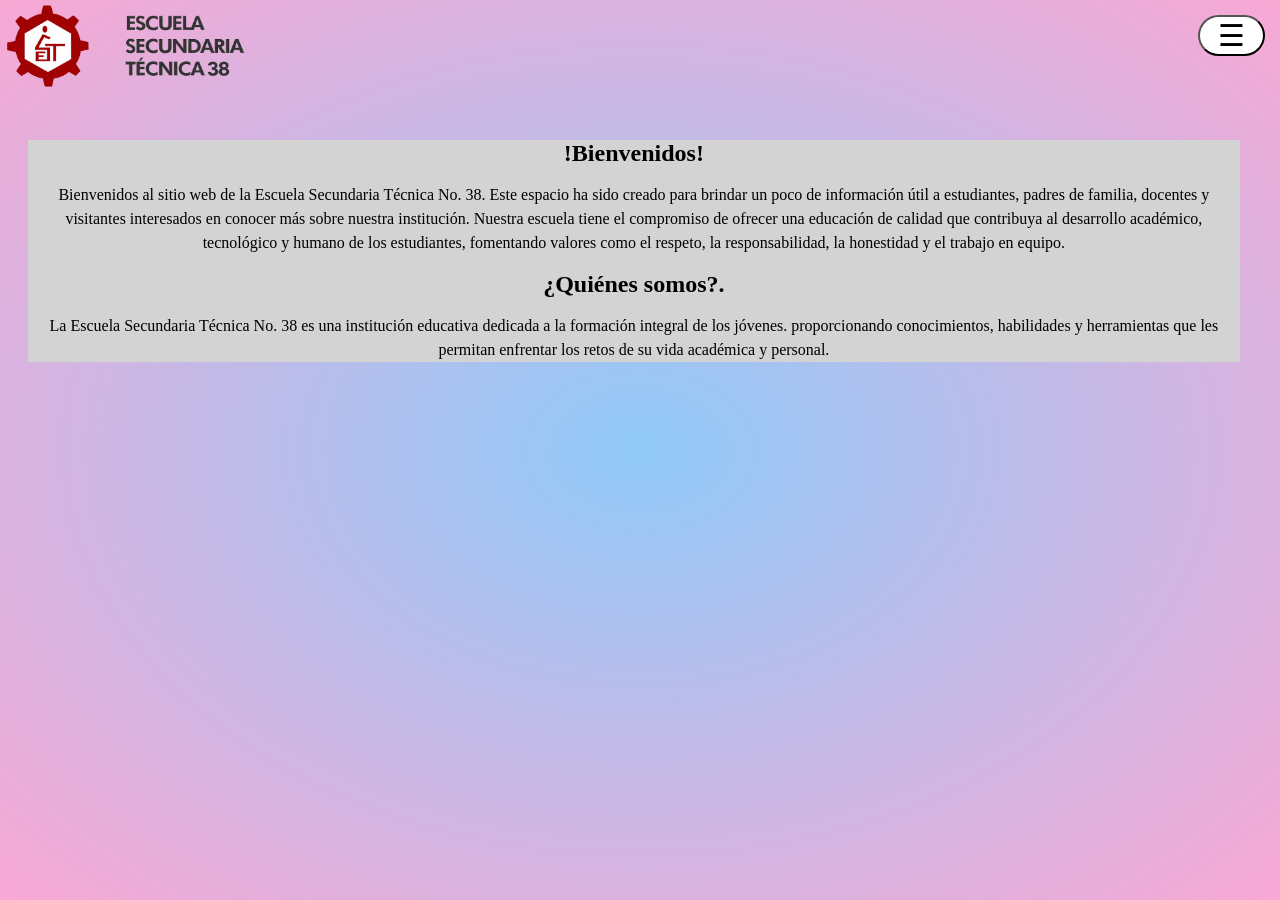
<file: index.html>
<html>
<html>
<head>
<meta charset="utf-8">
<meta http-equiv="X-UA-Compatible" content="IE-edge">
<meta name="viewport" content="width=device-width, initial-scale=1.0">
<title>Proyecto Escuela Secundaria Tecnica 38</title>
<link type="text/css" rel="stylesheet" href="h.css">
</head>
<body  >
<div  class="resolucion">
<div class="seccion">

<button class="menu-btn" onclick="toggleMenu()">☰</button>

<div class="menu" id="menu">

    <button class="cerrar-menu" onclick="toggleMenu()">✖</button>

    <a href="Talleres.html">Talleres</a>
    <a href="Escuela.html">Conoce Nuestra Escuela</a>
    <a href="Descargas.html">Descargas</a>
    <a href="Informes.html">¿Quieres Saber Más?</a>

</div>

<img class="imagen" src="imagenes/fondo.png">



<div class="desktop">

</br></br>
<div class="Informa">
<h1></h1>
<p>

</p>

<h1>!Bienvenidos!</h1>
<p>
Bienvenidos al sitio web de la Escuela Secundaria Técnica No. 38. 
Este espacio ha sido creado para brindar un poco de información útil a estudiantes, padres de familia, docentes y visitantes interesados en conocer más sobre nuestra institución.
Nuestra escuela tiene el compromiso de ofrecer una educación de calidad que contribuya al desarrollo académico, tecnológico y humano de los estudiantes, fomentando valores como el respeto, la responsabilidad, la honestidad y el trabajo en equipo.
</p>
<h1>¿Quiénes somos?.</h1>
<p>
La Escuela Secundaria Técnica No. 38 es una institución educativa dedicada a la formación integral de los jóvenes.
proporcionando conocimientos, 
habilidades y herramientas que les permitan enfrentar los retos de su vida académica y personal.
</p>

               </div>

                 </div>
				 
				


				 
				 
				 <script>
function toggleMenu() {
    document.getElementById("menu").classList.toggle("active");
}

function cerrarMenu() {
    document.getElementById("menu").classList.remove("active");
}
</script>    
       </div>
</div>
</body>
</html>
</file>
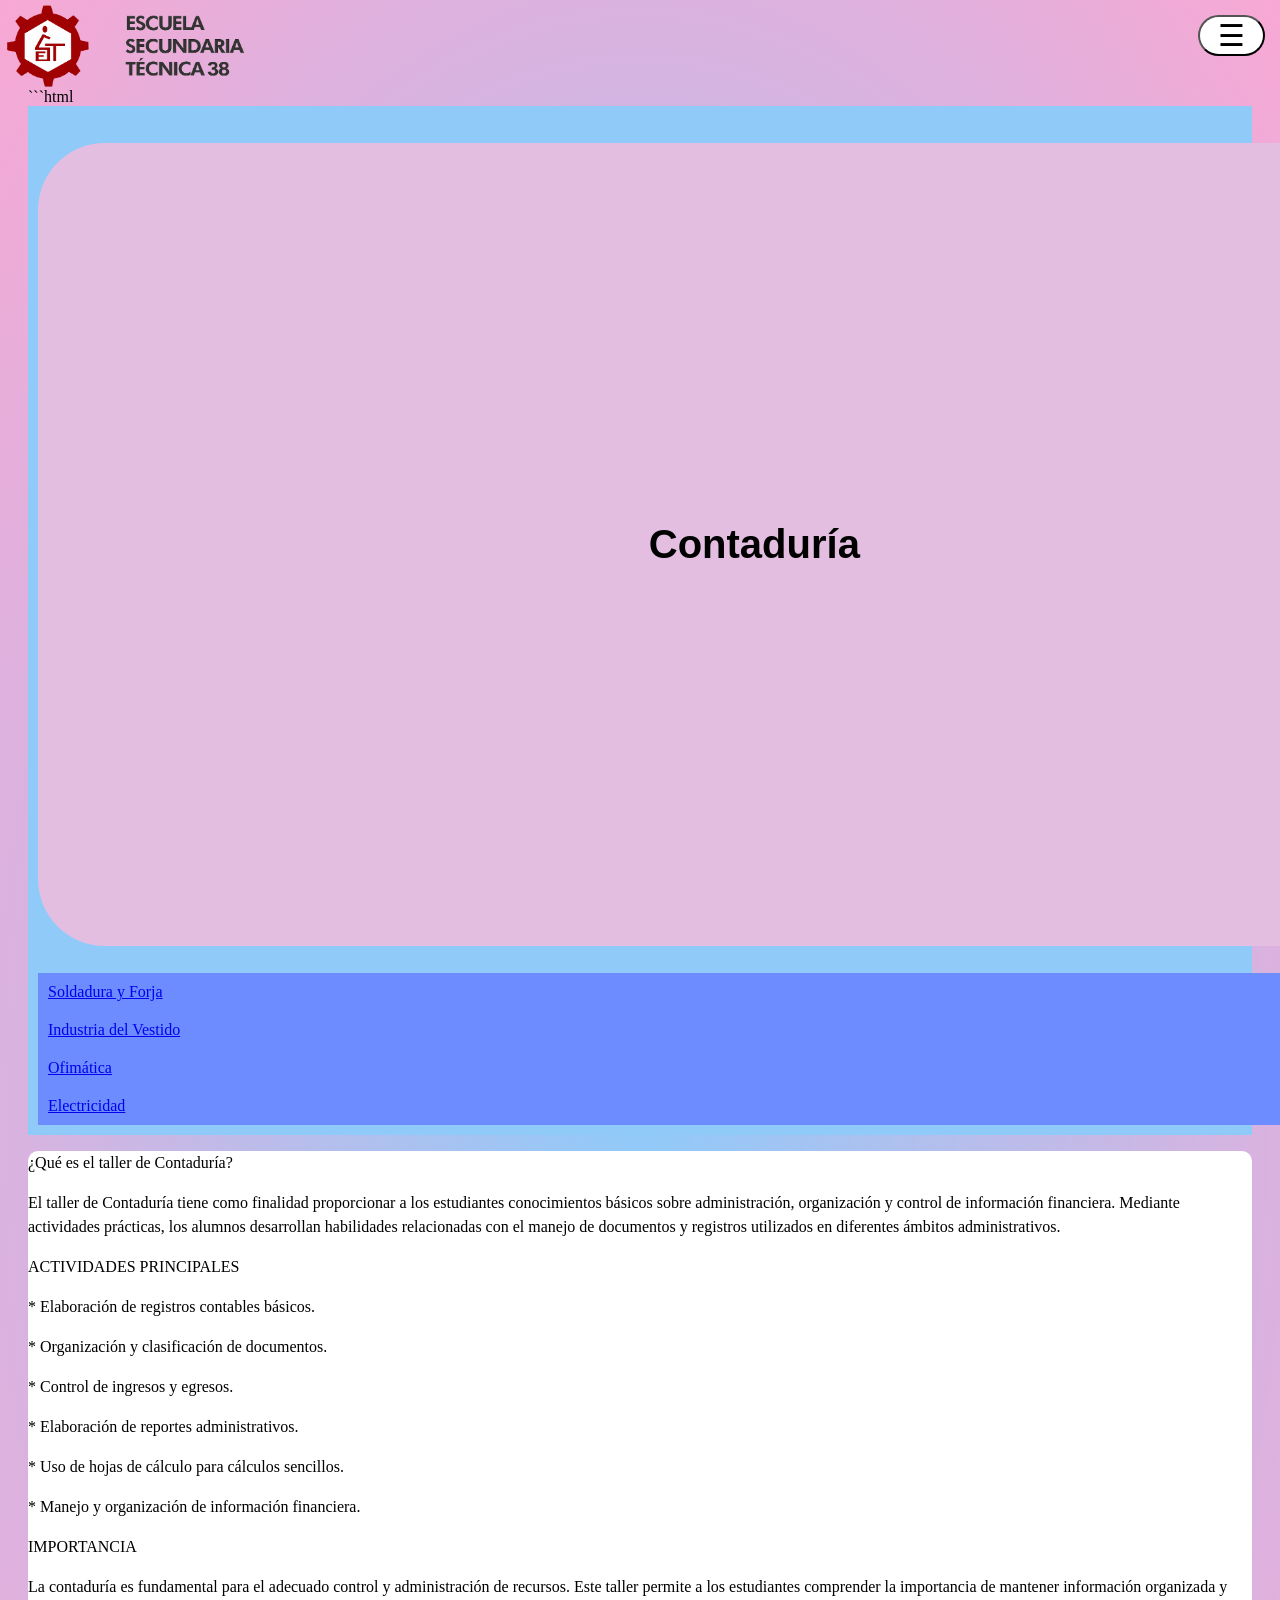
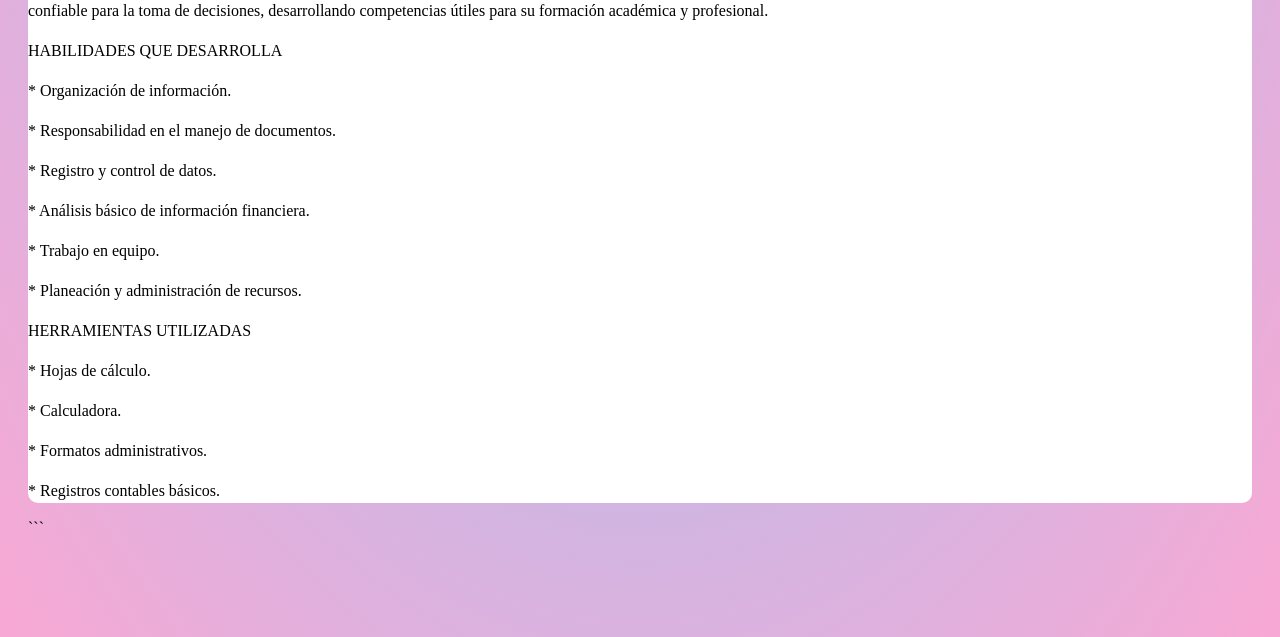
<file: Contaduria.html>
```html
<html>
<head>
<meta charset="utf-8">
<meta http-equiv="X-UA-Compatible" content="IE-edge">
<meta name="viewport" content="width=device-width, initial-scale=1.0">
<title>Contaduría</title>

<script src="abrir.js"></script>
<link type="text/css" rel="stylesheet" href="h.css">

</head>

<body>

<div class="seccion">

<button class="menu-btn" onclick="toggleMenu()">☰</button>

<div class="menu" id="menu">

    <button class="cerrar-menu" onclick="toggleMenu()">✖</button>

    <a href="index.html">Inicio</a>
    <a href="Escuela.html">Conoce Nuestra Escuela</a>
    <a href="Descargas.html">Descargas</a>
    <a href="Informes.html">¿Quieres Saber Más?</a>

</div>

<div class="informatica">

<h1 class="ti">Contaduría</h1>

<div class="taller">
 <a class="sol" href="soldar.html">Soldadura y Forja</a>
 <a class="sol" href="industri.html">Industria del Vestido</a>
 <a class="sol" href="ofimatica.html">Ofimática</a>
 <a class="sol" href="Electricidad.html">Electricidad</a>
</div>

</div>

<img class="imagen" src="imagenes/fondo.png">

<div class="text">

<p>¿Qué es el taller de Contaduría?</p>

<p>
El taller de Contaduría tiene como finalidad proporcionar a los estudiantes conocimientos básicos sobre administración, organización y control de información financiera. Mediante actividades prácticas, los alumnos desarrollan habilidades relacionadas con el manejo de documentos y registros utilizados en diferentes ámbitos administrativos.
</p>

<p>ACTIVIDADES PRINCIPALES</p>

<p>* Elaboración de registros contables básicos.</p>
<p>* Organización y clasificación de documentos.</p>
<p>* Control de ingresos y egresos.</p>
<p>* Elaboración de reportes administrativos.</p>
<p>* Uso de hojas de cálculo para cálculos sencillos.</p>
<p>* Manejo y organización de información financiera.</p>

<p>IMPORTANCIA</p>

<p>
La contaduría es fundamental para el adecuado control y administración de recursos. Este taller permite a los estudiantes comprender la importancia de mantener información organizada y confiable para la toma de decisiones, desarrollando competencias útiles para su formación académica y profesional.
</p>

<p>HABILIDADES QUE DESARROLLA</p>

<p>* Organización de información.</p>
<p>* Responsabilidad en el manejo de documentos.</p>
<p>* Registro y control de datos.</p>
<p>* Análisis básico de información financiera.</p>
<p>* Trabajo en equipo.</p>
<p>* Planeación y administración de recursos.</p>

<p>HERRAMIENTAS UTILIZADAS</p>

<p>* Hojas de cálculo.</p>
<p>* Calculadora.</p>
<p>* Formatos administrativos.</p>
<p>* Registros contables básicos.</p>

</div>

</div>

</body>
</html>
```
</file>
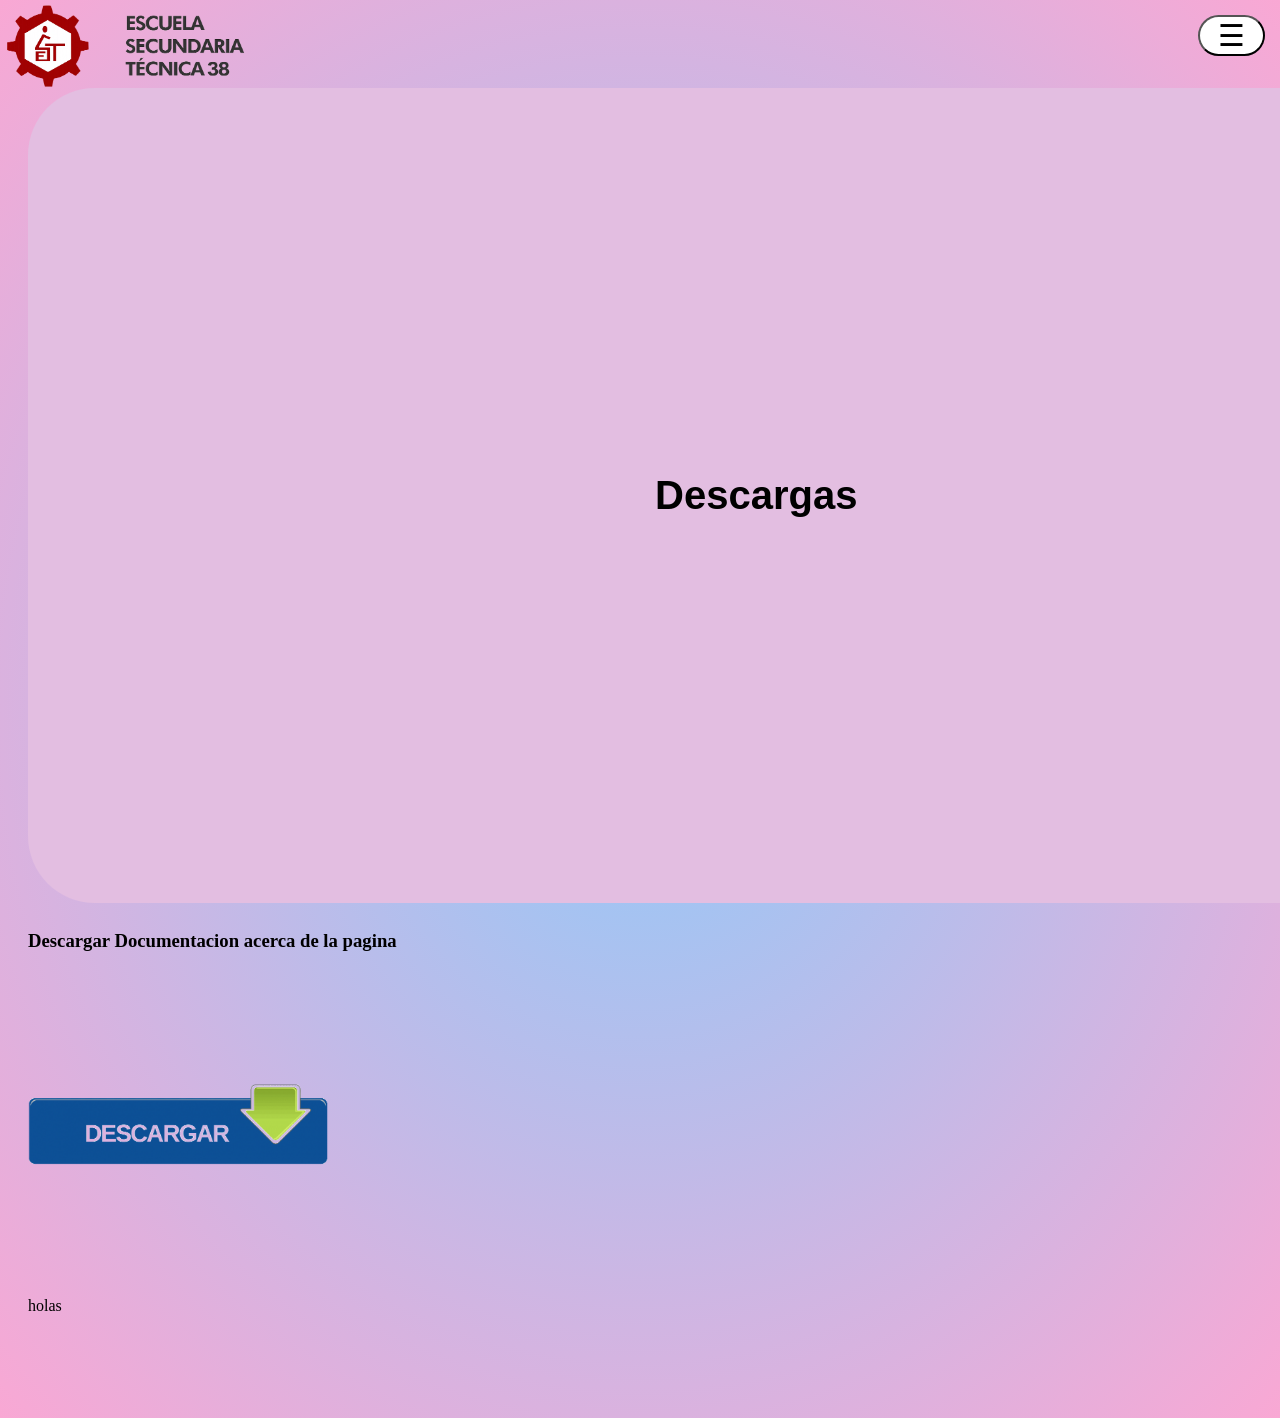
<file: Descargas.html>
<html>
<head>
<meta charset="utf-8">
<meta http-equiv="X-UA-Compatible" content="IE-edge">
<meta name="viewport" content="width=device-width, initial-scale=1.0">
<title>Descargas</title>
<script src="abrir.js"></script>
<link type="text/css" rel="stylesheet" href="h.css">
<body>
<h1 class="ti">Descargas</h1>

<button class="menu-btn" onclick="toggleMenu()">☰</button>

<div class="menu" id="menu">
    <a href="Talleres.html">Inicio</a>
    <a href="Escuela.html">Conoce Nuestra Escuela</a>
    <a href="Informes.html">Quieres Saber mas?</a>
</div>
<h3>Descargar Documentacion acerca de la pagina</h3>
<a  href="Download/PORTADA.docx"><img   src="imagenes/descarguita2.png" width="300px" left="500px" ></a>

<img class="imagen" src="imagenes/fondo.png">

<p>holas</p>
</body>
</head>
</html>
</file>
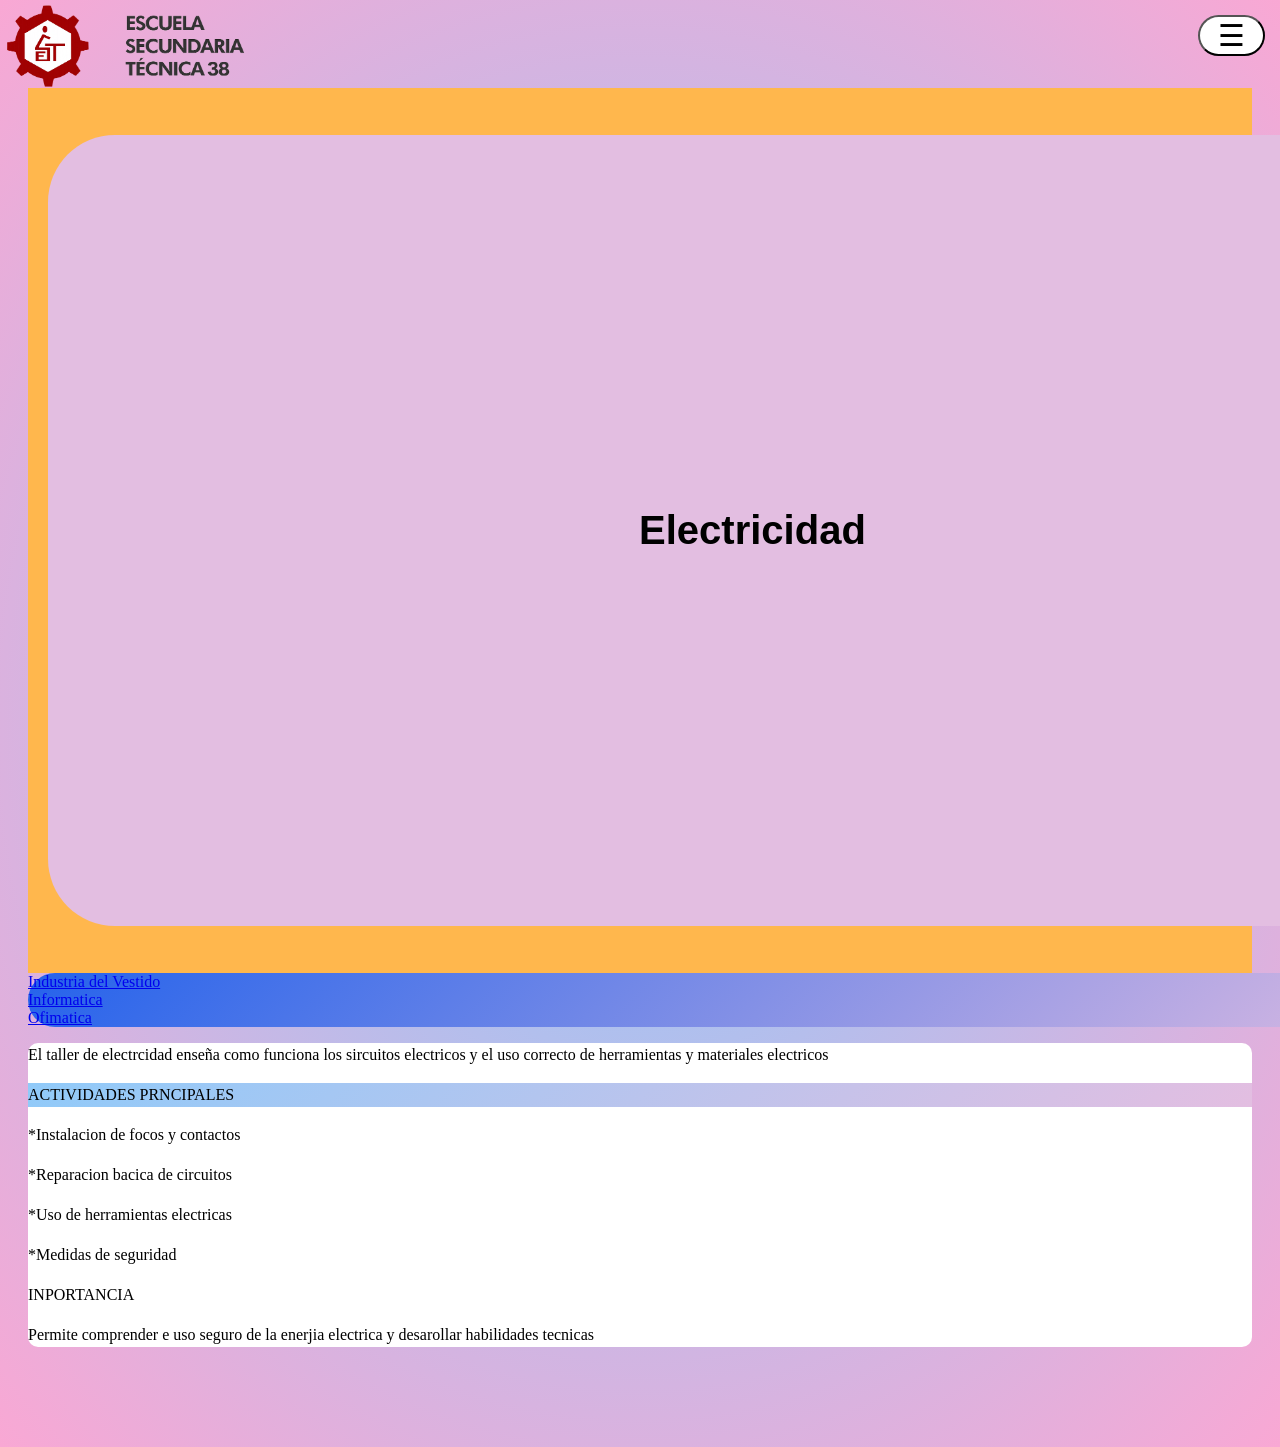
<file: electricidad .html>
<html>
<head>
<meta charset="utf-8">
<meta http-equiv="X-UA-Compatible" content="IE-edge">
<meta name="viewport" content="width=device-width, initial-scale=1.0">
<title>Electricidad</title>
<link type="text/css" rel="stylesheet" href="h.css">
<script src="abrir.js"></script>
<body>
<div class="Electricidad">
<h1 class="ti">Electricidad</h1>
<img class="imagen" src="imagenes/fondo.png">
<p></p>

<button class="menu-btn" onclick="toggleMenu()">☰</button>

<div class="menu" id="menu">

    <button class="cerrar-menu" onclick="toggleMenu()">✖</button>
   <a href="index.html">Inicio</a>
    <a href="Escuela.html">Salones y Grupos</a>
    <a href="Descargas.html">Descargas</a>
    <a href="Informes.html">Quieres Saber mas?</a>

</div>
</div>

<div class="taller">
                                                     
 
 <a href="industri.html">Industria del Vestido</a></br>
 
 
 <a href="informatica.html">Informatica</A></br>
 
 
 <a href="ofimatica.html">Ofimatica</a></br>
 
</div>
</DIV>
<div class="text">
<p>El taller de electrcidad enseña como funciona los sircuitos electricos  y el uso correcto de herramientas y materiales electricos </p>
<p class="s" >ACTIVIDADES PRNCIPALES </p>
<p>*Instalacion de focos y contactos </p>
<p>*Reparacion bacica de circuitos </p>
<p>*Uso de herramientas electricas </p>
<p>*Medidas de seguridad </p>
<p>INPORTANCIA</p>
<p>Permite comprender e uso seguro de la enerjia electrica y desarollar habilidades tecnicas  </p>
</div>
</body>
</head>
</html>
</file>
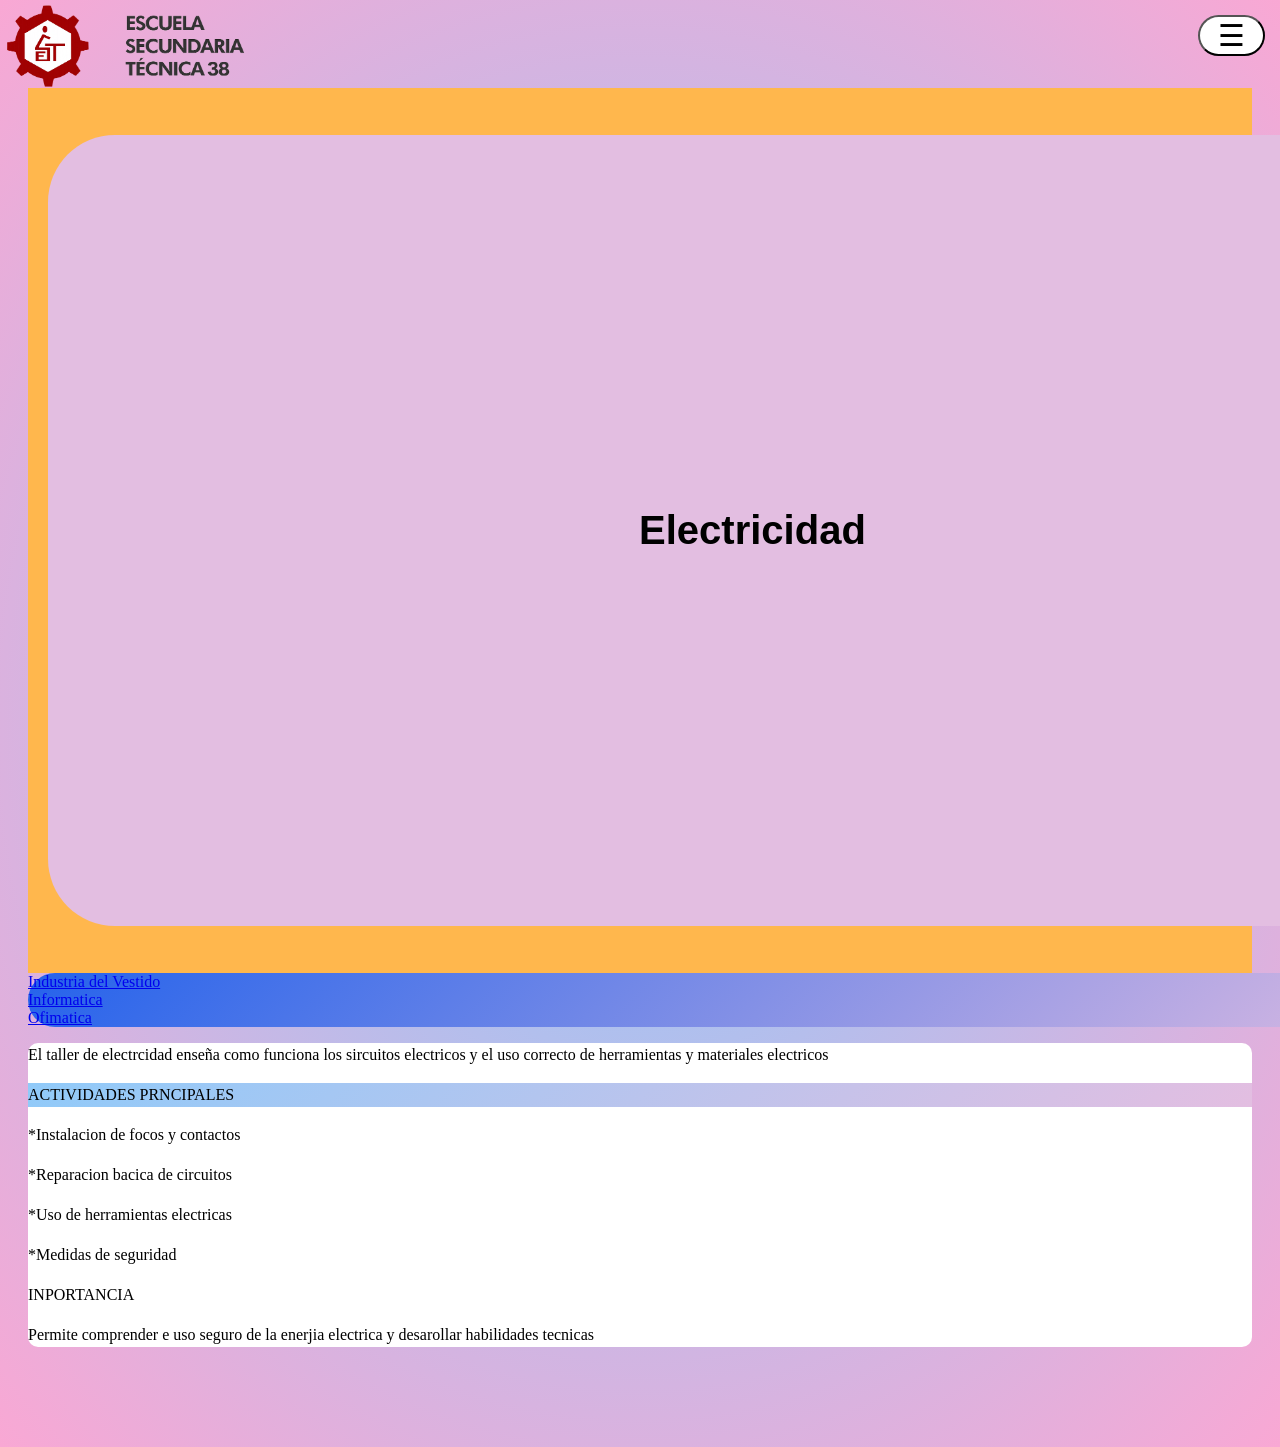
<file: Electricidad.HTML>
<html>
<head>
<meta charset="utf-8">
<meta http-equiv="X-UA-Compatible" content="IE-edge">
<meta name="viewport" content="width=device-width, initial-scale=1.0">
<title>Electricidad</title>
<link type="text/css" rel="stylesheet" href="h.css">
<script src="abrir.js"></script>
<body>
<div class="Electricidad">
<h1 class="ti">Electricidad</h1>
<img class="imagen" src="imagenes/fondo.png">
<p></p>

<button class="menu-btn" onclick="toggleMenu()">☰</button>

<div class="menu" id="menu">

    <button class="cerrar-menu" onclick="toggleMenu()">✖</button>
   <a href="index.html">Inicio</a>
    <a href="Escuela.html">Salones y Grupos</a>
    <a href="Descargas.html">Descargas</a>
    <a href="Informes.html">Quieres Saber mas?</a>

</div>
</div>

<div class="taller">
                                                     
 
 <a href="industri.html">Industria del Vestido</a></br>
 
 
 <a href="informatica.html">Informatica</A></br>
 
 
 <a href="ofimatica.html">Ofimatica</a></br>
 
</div>
</DIV>
<div class="text">
<p>El taller de electrcidad enseña como funciona los sircuitos electricos  y el uso correcto de herramientas y materiales electricos </p>
<p class="s" >ACTIVIDADES PRNCIPALES </p>
<p>*Instalacion de focos y contactos </p>
<p>*Reparacion bacica de circuitos </p>
<p>*Uso de herramientas electricas </p>
<p>*Medidas de seguridad </p>
<p>INPORTANCIA</p>
<p>Permite comprender e uso seguro de la enerjia electrica y desarollar habilidades tecnicas  </p>
</div>
</body>
</head>
</html>
</file>
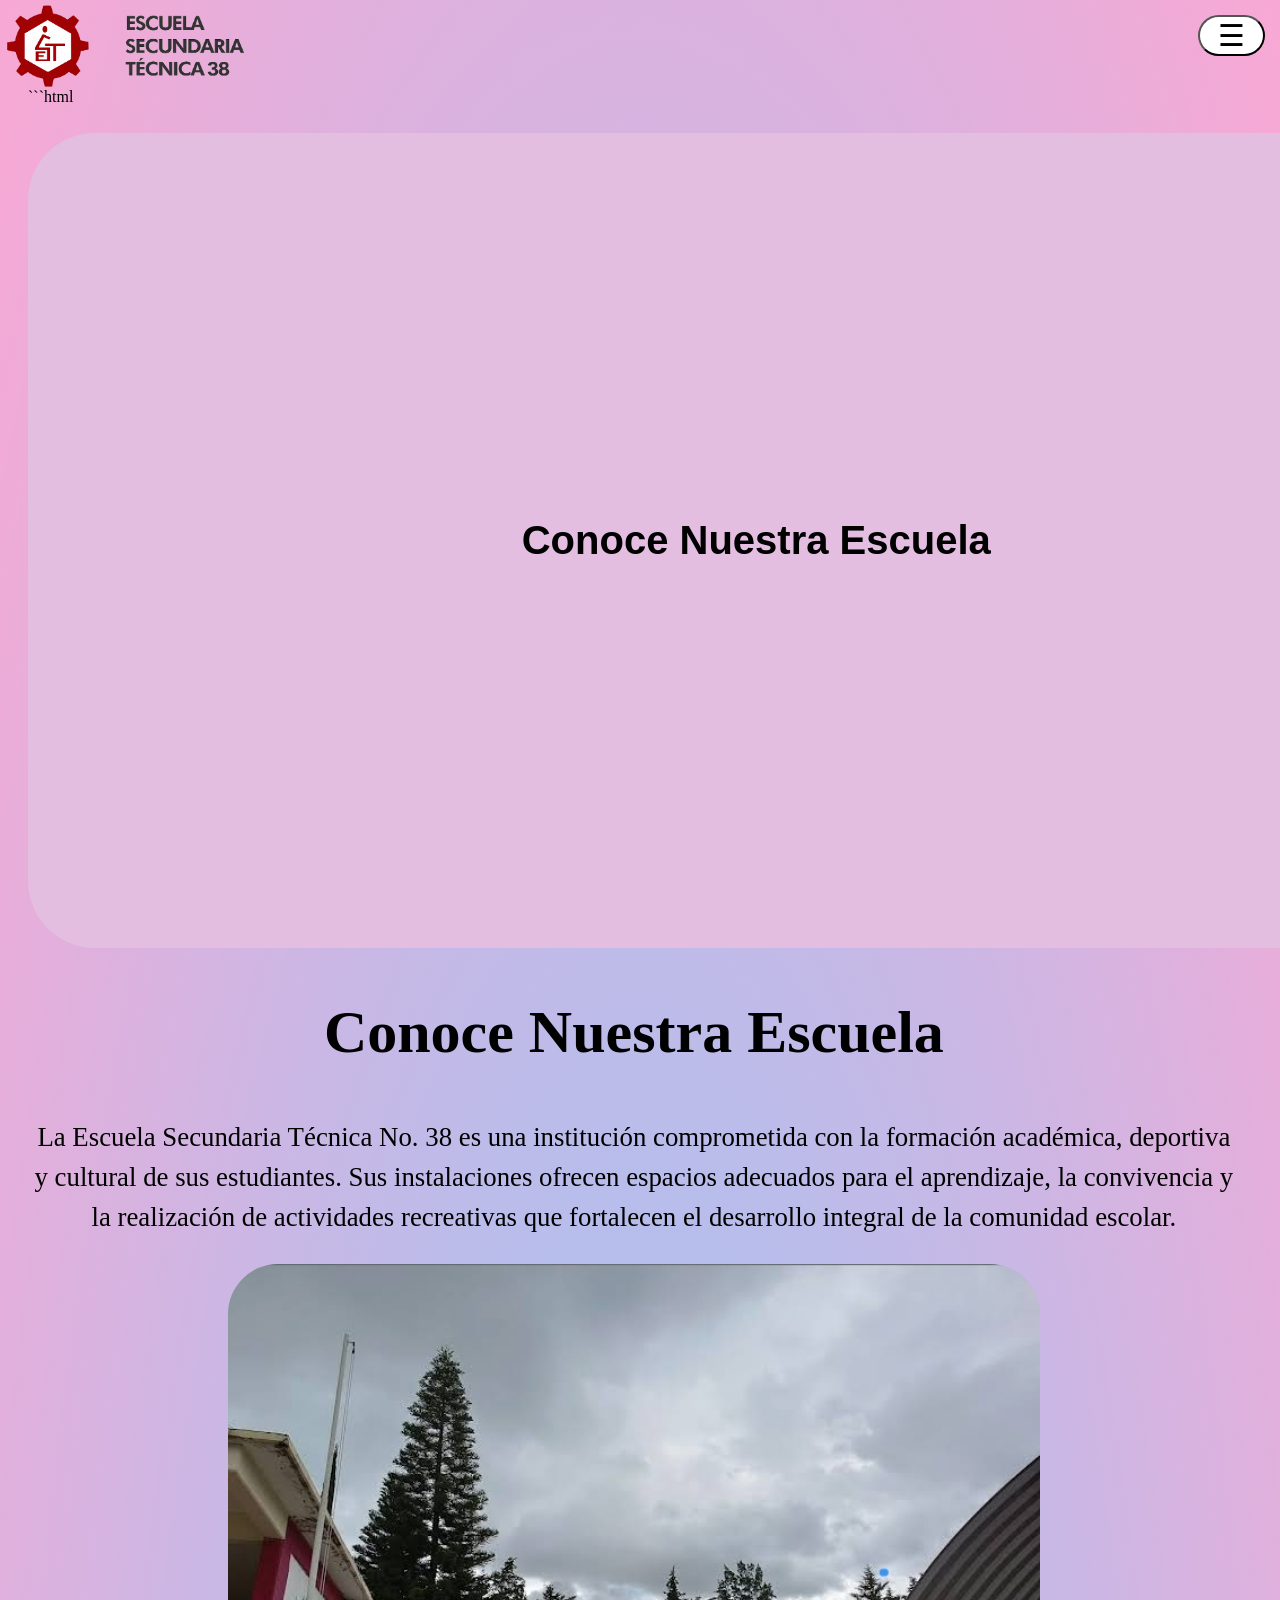
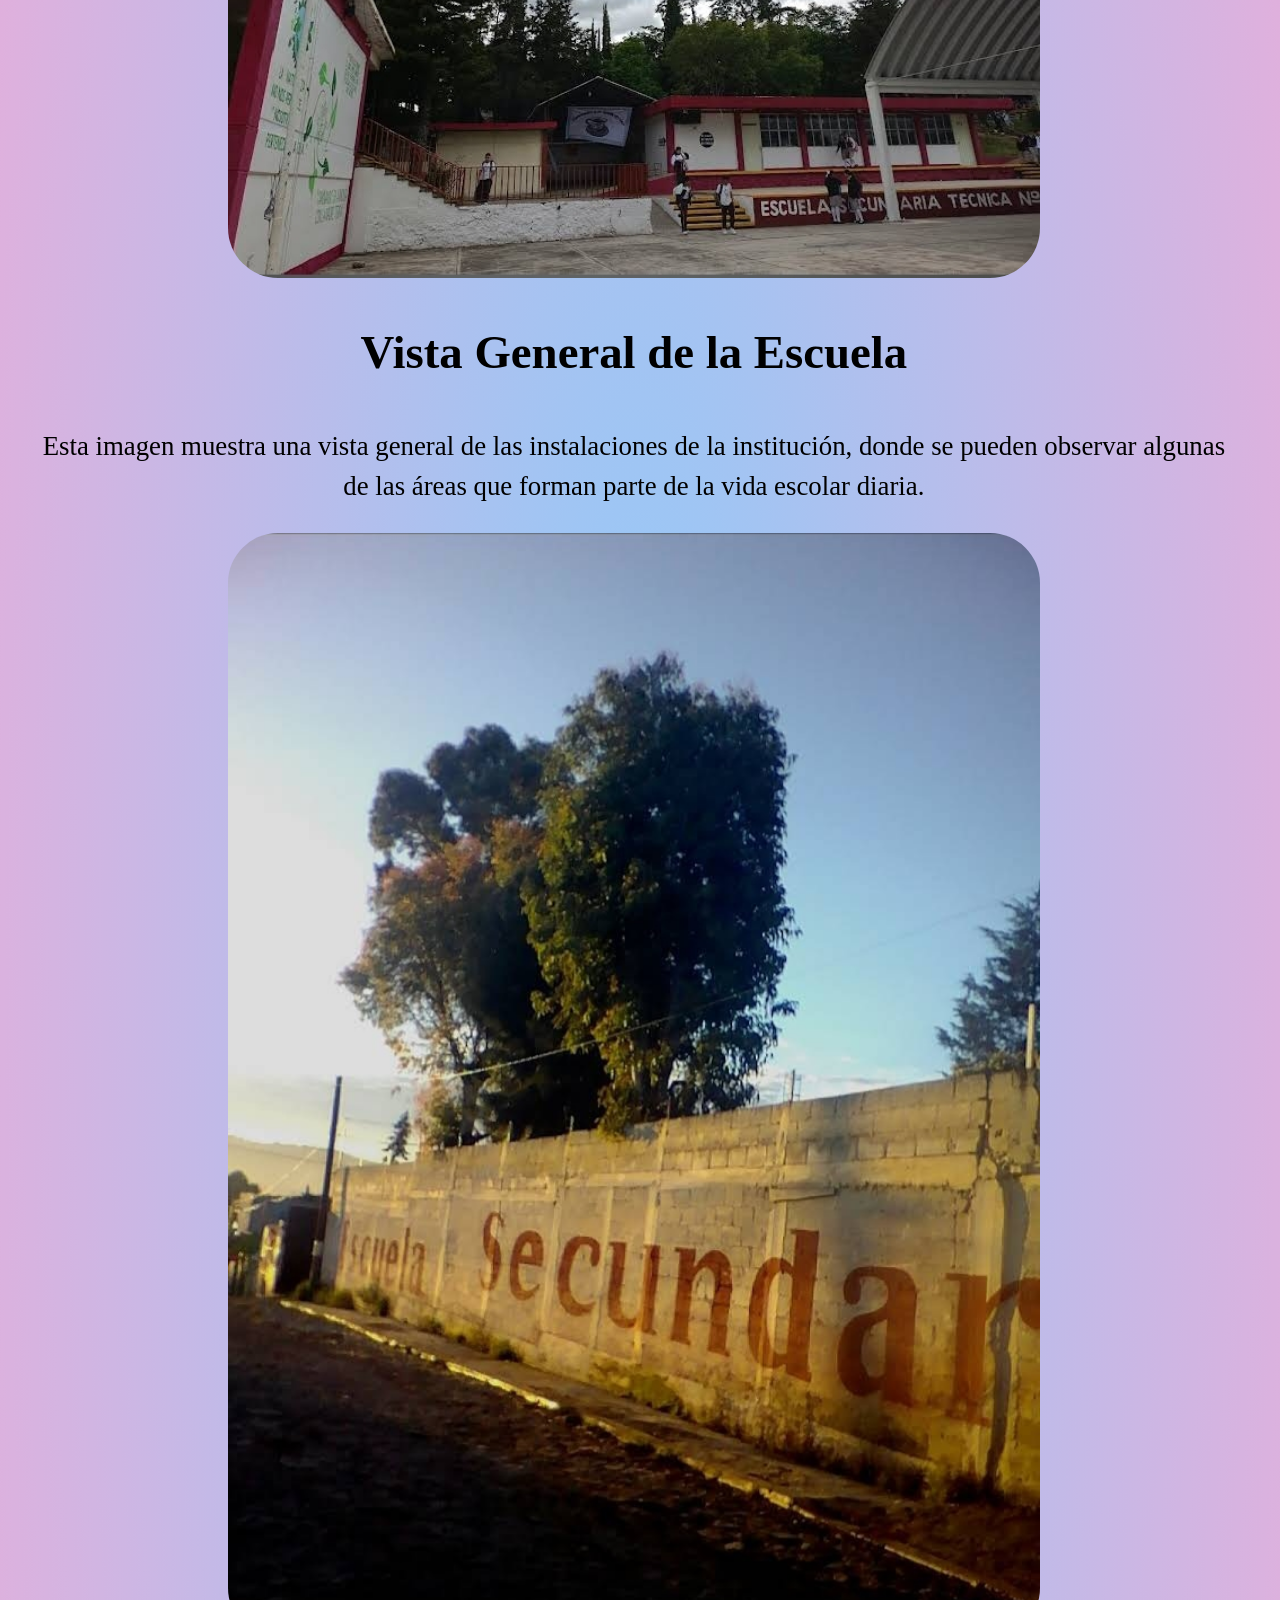
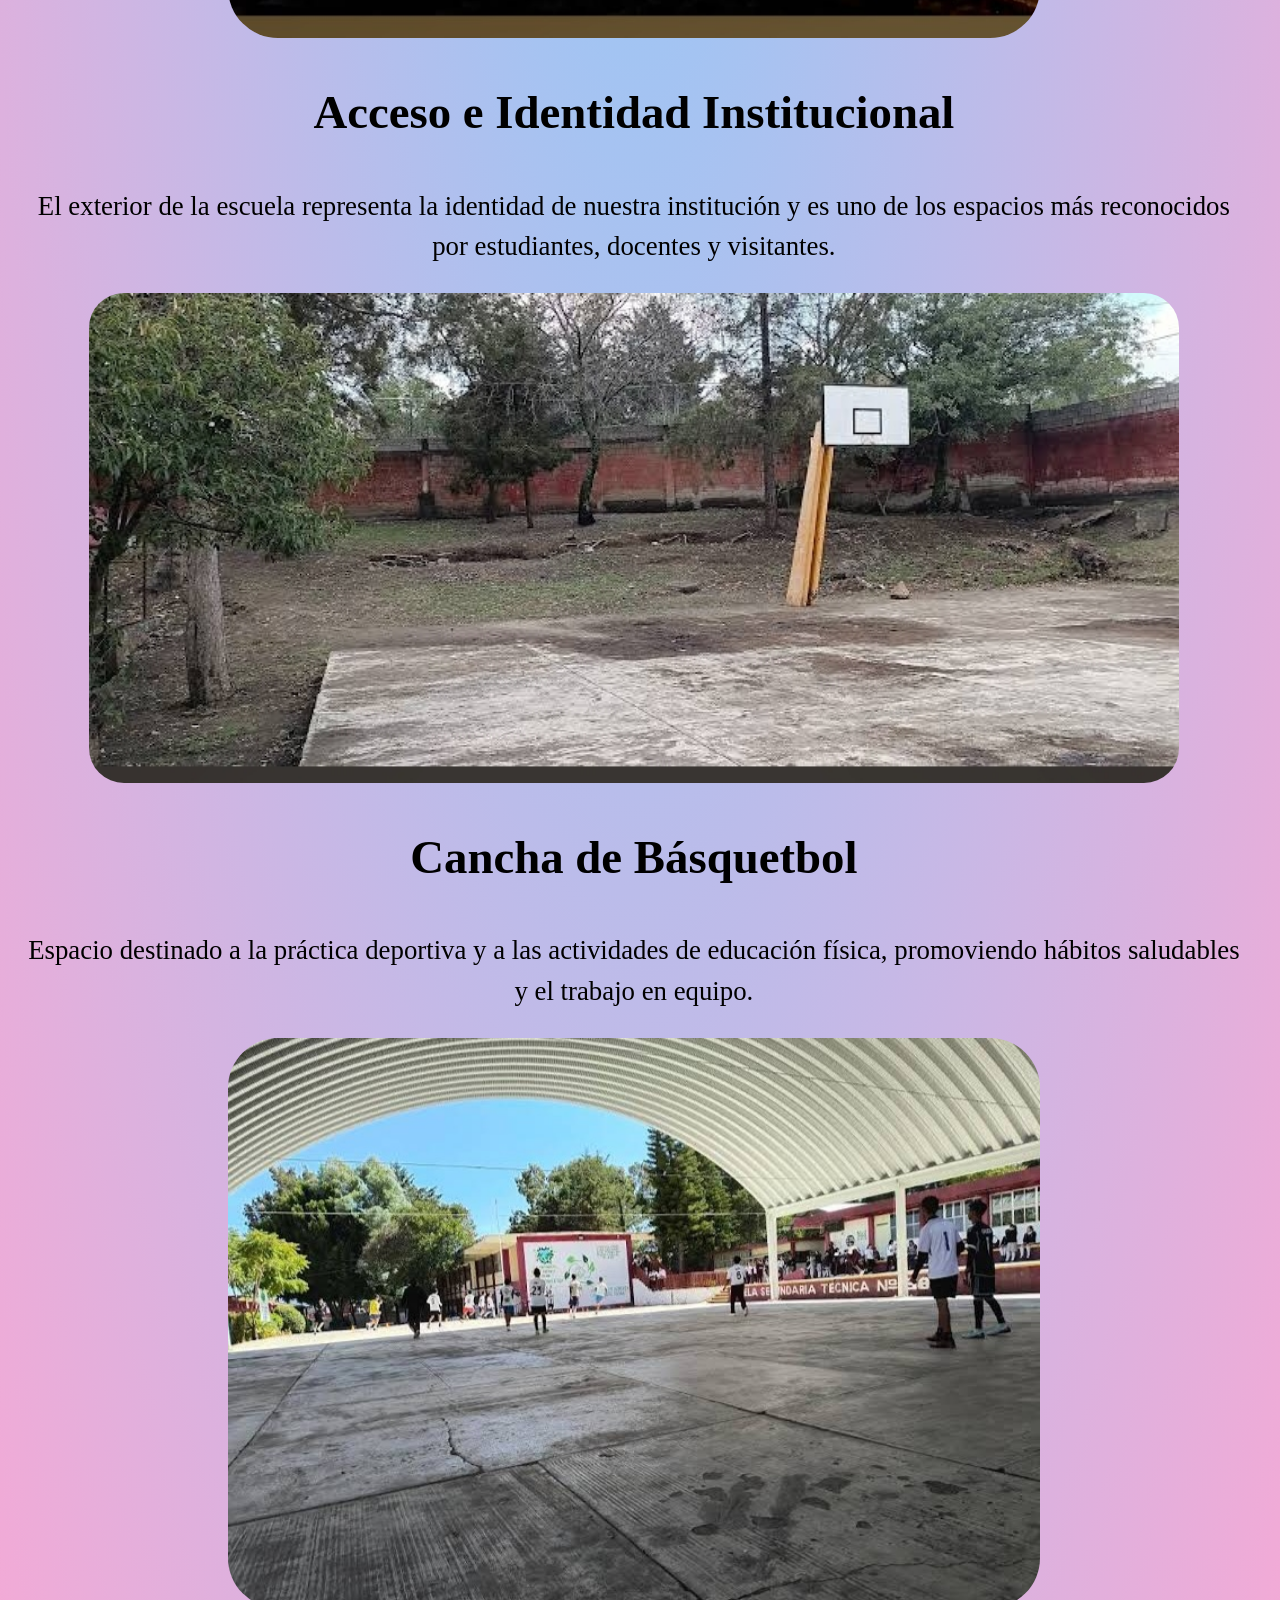
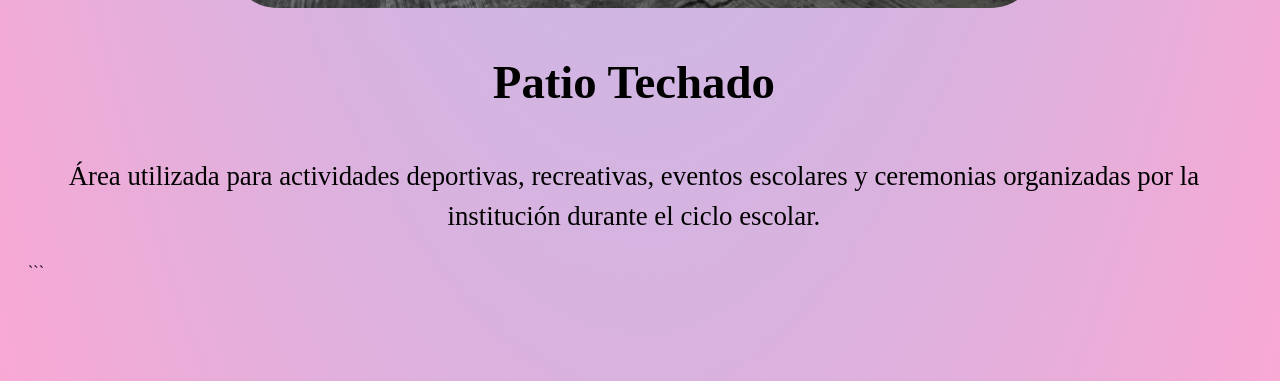
<file: Escuela.html>
```html
<html>
<head>
<meta charset="utf-8">
<meta http-equiv="X-UA-Compatible" content="IE=edge">
<meta name="viewport" content="width=device-width, initial-scale=1.0">
<title>Conoce Nuestra Escuela</title>

<script src="abrir.js"></script>
<link type="text/css" rel="stylesheet" href="h.css">

</head>

<body>

<img class="imagen" src="imagenes/fondo.png">

<h1 class="ti">Conoce Nuestra Escuela</h1>

<button class="menu-btn" onclick="toggleMenu()">☰</button>

<div class="menu" id="menu">

    <button class="cerrar-menu" onclick="toggleMenu()">✖</button>

    <a href="index.html">Inicio</a>
    <a href="Escuela.html">Conoce Nuestra Escuela</a>
    <a href="Descargas.html">Descargas</a>
    <a href="Informes.html">¿Quieres Saber Más?</a>

</div>

<div class="resolucion">
<div class="desktop">
<div class="Nuestra">
<h2>Conoce Nuestra Escuela</h2>

<p class="PP">
La Escuela Secundaria Técnica No. 38 es una institución comprometida con la formación académica, deportiva y cultural de sus estudiantes.
Sus instalaciones ofrecen espacios adecuados para el aprendizaje, la convivencia y la realización de actividades recreativas que fortalecen el desarrollo integral de la comunidad escolar.
</p>

<img class="Escuela" src="imagenes/instalaciones.jpg" alt="Vista general de la escuela">

<h3>Vista General de la Escuela</h3>

<p class="PP">
Esta imagen muestra una vista general de las instalaciones de la institución, donde se pueden observar algunas de las áreas que forman parte de la vida escolar diaria.
</p>

<img class="Escuela" src="imagenes/fachada.jpg" alt="Muro exterior de la escuela">

<h3>Acceso e Identidad Institucional</h3>

<p class="PP">
El exterior de la escuela representa la identidad de nuestra institución y es uno de los espacios más reconocidos por estudiantes, docentes y visitantes.
</p>

<img class="ca" src="imagenes/canchas.jpg" alt="Cancha de básquetbol">

<h3>Cancha de Básquetbol</h3>

<p class="PP">
Espacio destinado a la práctica deportiva y a las actividades de educación física, promoviendo hábitos saludables y el trabajo en equipo.
</p>

<img class="Escuela" src="imagenes/cancha.jpg" alt="Patio techado">

<h3>Patio Techado</h3>

<p class="PP">
Área utilizada para actividades deportivas, recreativas, eventos escolares y ceremonias organizadas por la institución durante el ciclo escolar.
</p>

</div>
</div>
</div>
</body>
</html>
```
</file>
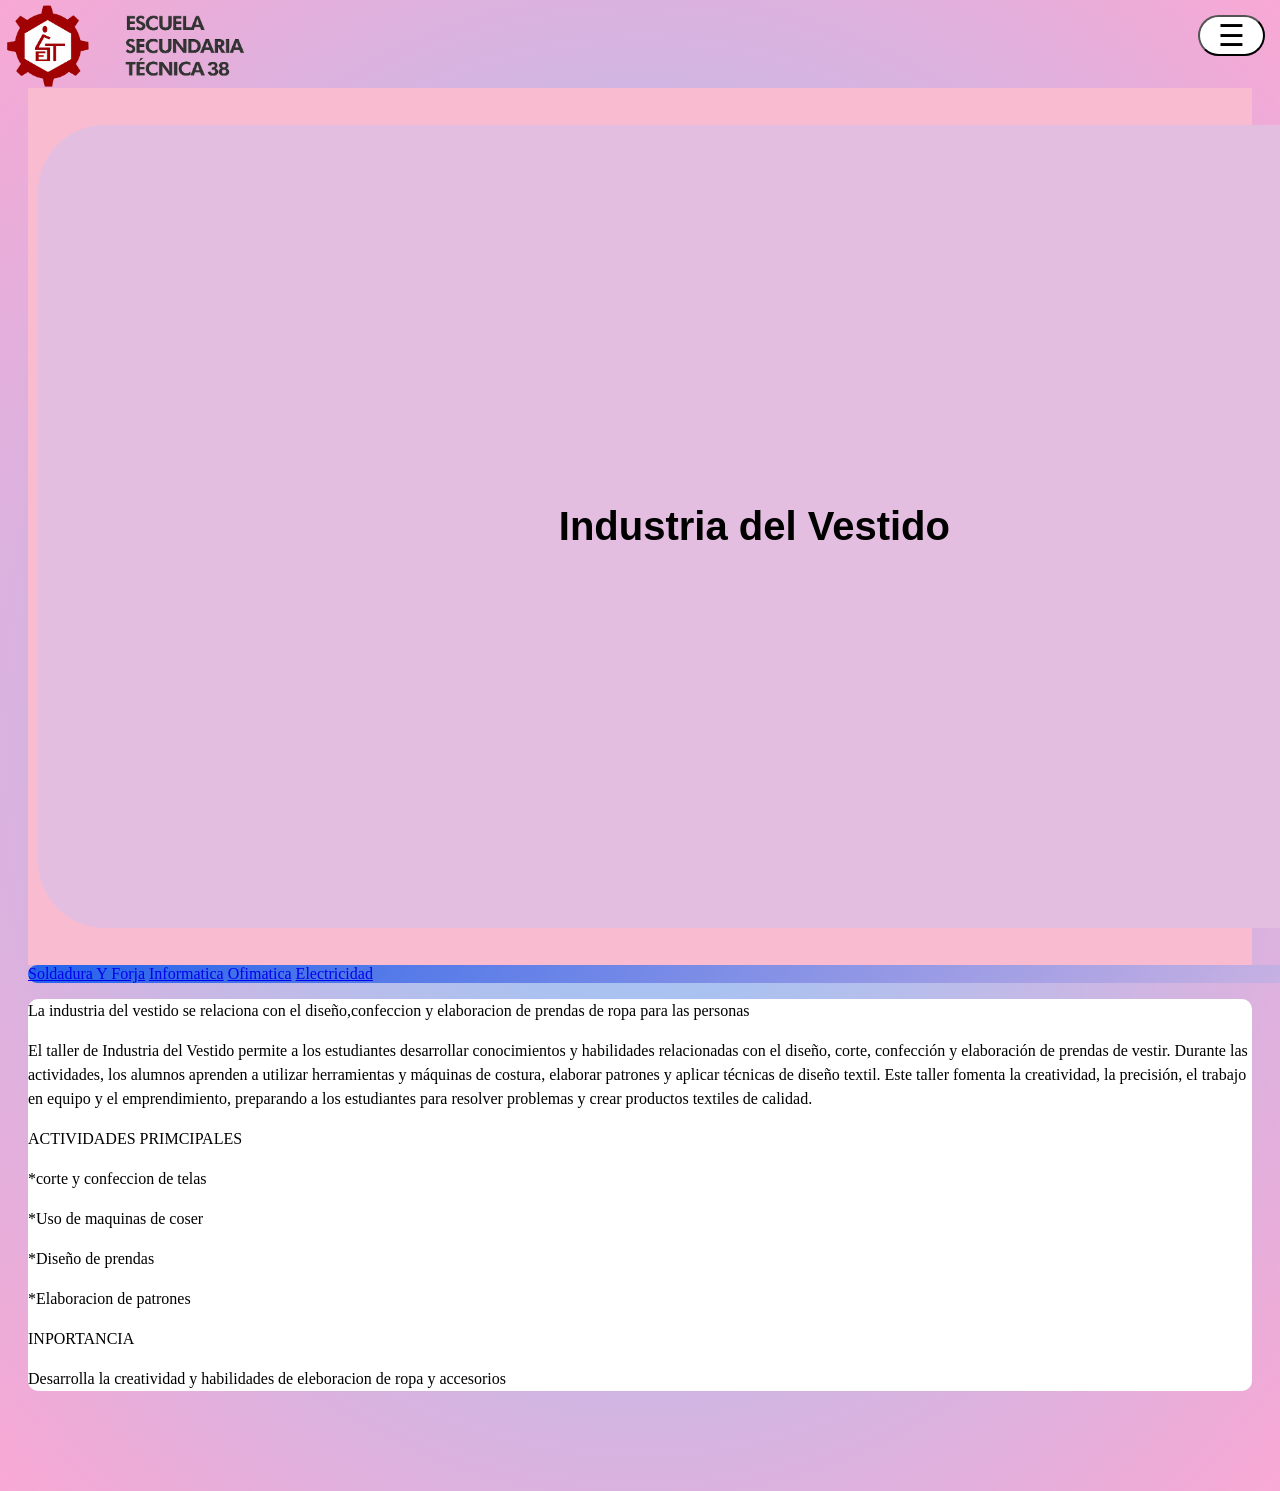
<file: industri.html>
<html>
<head>
<meta charset="utf-8">
<meta http-equiv="X-UA-Compatible" content="IE-edge">
<meta name="viewport" content="width=device-width, initial-scale=1.0">
<title>Industria del Vestido</title>
<script src="abrir.js"></script>
<link type="text/css" rel="stylesheet" href="h.css">
<body>
<div class="Vestido">
<h1 class="ti">Industria del Vestido</h1>
<button class="menu-btn" onclick="toggleMenu()">☰</button>

<div class="menu" id="menu">

    <button class="cerrar-menu" onclick="toggleMenu()">✖</button>
    <a href="index.html">Inicio</a>
    <a href="Escuela.html">Salones y Grupos</a>
    <a href="Descargar_archivo.html">Descargas</a>
    <a href="Informes.html">Quieres Saber mas?</a>

</div>
</div>

<div class="taller">
 <a href="soldar.html">Soldadura Y Forja</a>
 <a href="informatica.html">Informatica</A>
 <a href="ofimatica.html">Ofimatica</a>
 <a href="Electricidad.html">Electricidad</a>
</div>
</div>
<img class="imagen" src="imagenes/fondo.png">
<div class="text">
<p>La industria del vestido se relaciona con el diseño,confeccion y elaboracion de prendas de ropa para las personas </p>
    <p>
        El taller de Industria del Vestido permite a los estudiantes desarrollar conocimientos y habilidades relacionadas con el diseño, corte, confección y elaboración de prendas de vestir. Durante las actividades, los alumnos aprenden a utilizar herramientas y máquinas de costura, elaborar patrones y aplicar técnicas de diseño textil. Este taller fomenta la creatividad, la precisión, el trabajo en equipo y el emprendimiento, preparando a los estudiantes para resolver problemas y crear productos textiles de calidad.
    </p>

<p>
<P>ACTIVIDADES PRIMCIPALES</P>
<P>*corte y confeccion de telas</P>
<P>*Uso de maquinas de coser</P> 
<P>*Diseño de prendas</P>
<P>*Elaboracion de patrones</P> 
<P>INPORTANCIA</P>
<P>Desarrolla la creatividad y habilidades de eleboracion de ropa y accesorios</P> 
</p>

</div>
</body>
</head>
</html>
</file>
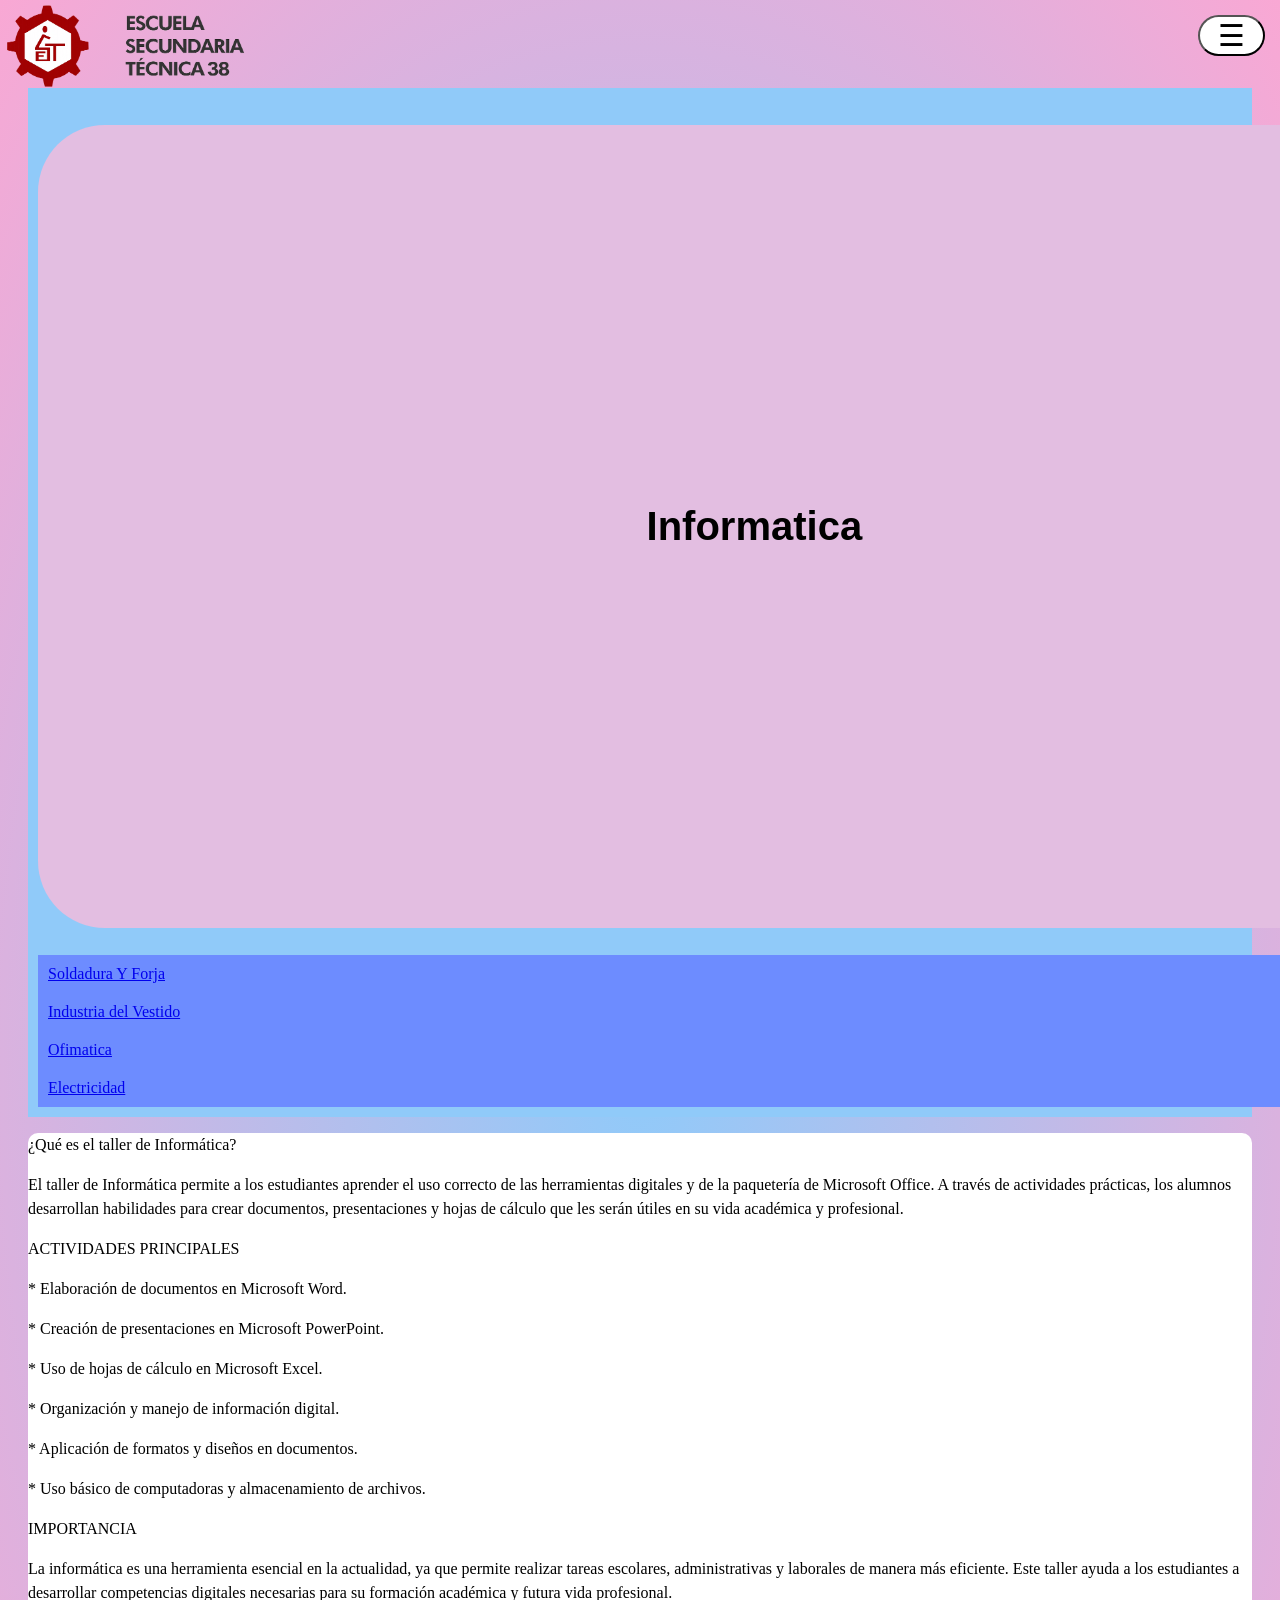
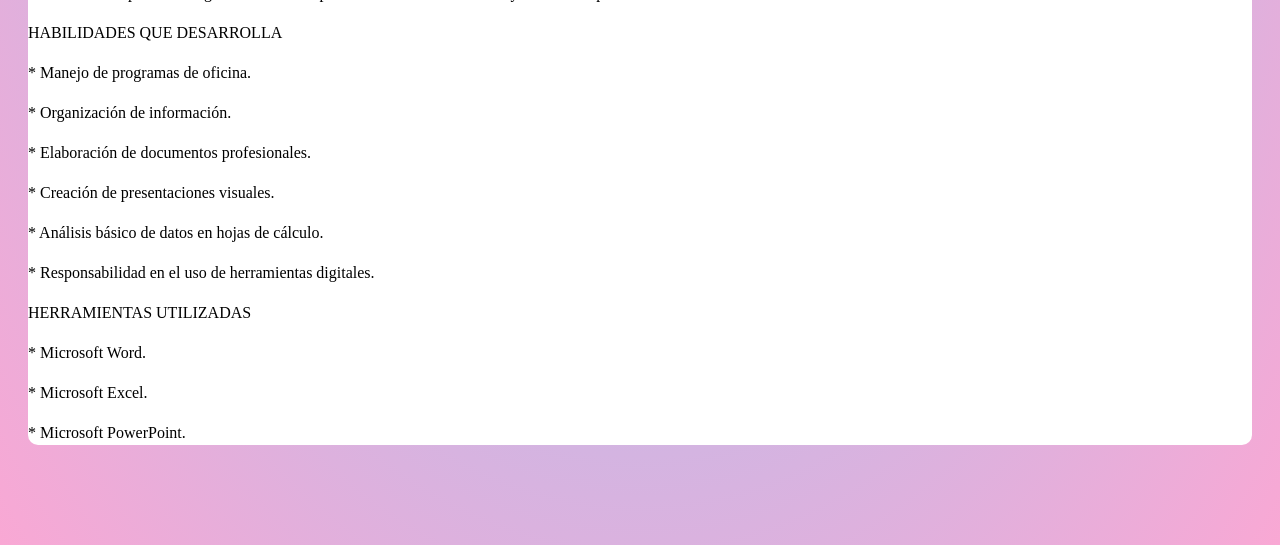
<file: Informatica.HTML>
<html>
<head>
<meta charset="utf-8">
<meta http-equiv="X-UA-Compatible" content="IE-edge">
<meta name="viewport" content="width=device-width, initial-scale=1.0">
<title>informática</title>
<script src="abrir.js"></script>
<link type="text/css" rel="stylesheet" href="h.css">
<body>
<div class="seccion">

<button class="menu-btn" onclick="toggleMenu()">☰</button>

<div class="menu" id="menu">

    <button class="cerrar-menu" onclick="toggleMenu()">✖</button>
    <a href="index.html">Inicio</a>
   <a href="Escuela.html">Salones y Grupos</a>
    <a href="Descargas.html">Descargas</a>
    <a href="Informes.html">Quieres Saber mas?</a>

</div>
<div class="informatica">
<h1 class="ti">Informatica</h1>

<div class="taller">
 <a class="sol" href="soldar.html">Soldadura Y Forja</a>
 <a class="sol" href="industri.html">Industria del Vestido</a>
 <a class="sol" href="ofimatica.html">Ofimatica</a>
 <a class="sol" href="Electricidad.html">Electricidad</a>
</div>
</div>
<img class="imagen" src="imagenes/fondo.png">
<div class="text">
<p>¿Qué es el taller de Informática?</p>

<p>
El taller de Informática permite a los estudiantes aprender el uso correcto de las herramientas digitales y de la paquetería de Microsoft Office. A través de actividades prácticas, los alumnos desarrollan habilidades para crear documentos, presentaciones y hojas de cálculo que les serán útiles en su vida académica y profesional.
</p>

<p>ACTIVIDADES PRINCIPALES</p>

<p>* Elaboración de documentos en Microsoft Word.</p>
<p>* Creación de presentaciones en Microsoft PowerPoint.</p>
<p>* Uso de hojas de cálculo en Microsoft Excel.</p>
<p>* Organización y manejo de información digital.</p>
<p>* Aplicación de formatos y diseños en documentos.</p>
<p>* Uso básico de computadoras y almacenamiento de archivos.</p>

<p>IMPORTANCIA</p>

<p>
La informática es una herramienta esencial en la actualidad, ya que permite realizar tareas escolares, administrativas y laborales de manera más eficiente. Este taller ayuda a los estudiantes a desarrollar competencias digitales necesarias para su formación académica y futura vida profesional.
</p>

<p>HABILIDADES QUE DESARROLLA</p>

<p>* Manejo de programas de oficina.</p>
<p>* Organización de información.</p>
<p>* Elaboración de documentos profesionales.</p>
<p>* Creación de presentaciones visuales.</p>
<p>* Análisis básico de datos en hojas de cálculo.</p>
<p>* Responsabilidad en el uso de herramientas digitales.</p>

<p>HERRAMIENTAS UTILIZADAS</p>

<p>* Microsoft Word.</p>
<p>* Microsoft Excel.</p>
<p>* Microsoft PowerPoint.</p>

</div>
</body>
</head>
</html>
</file>
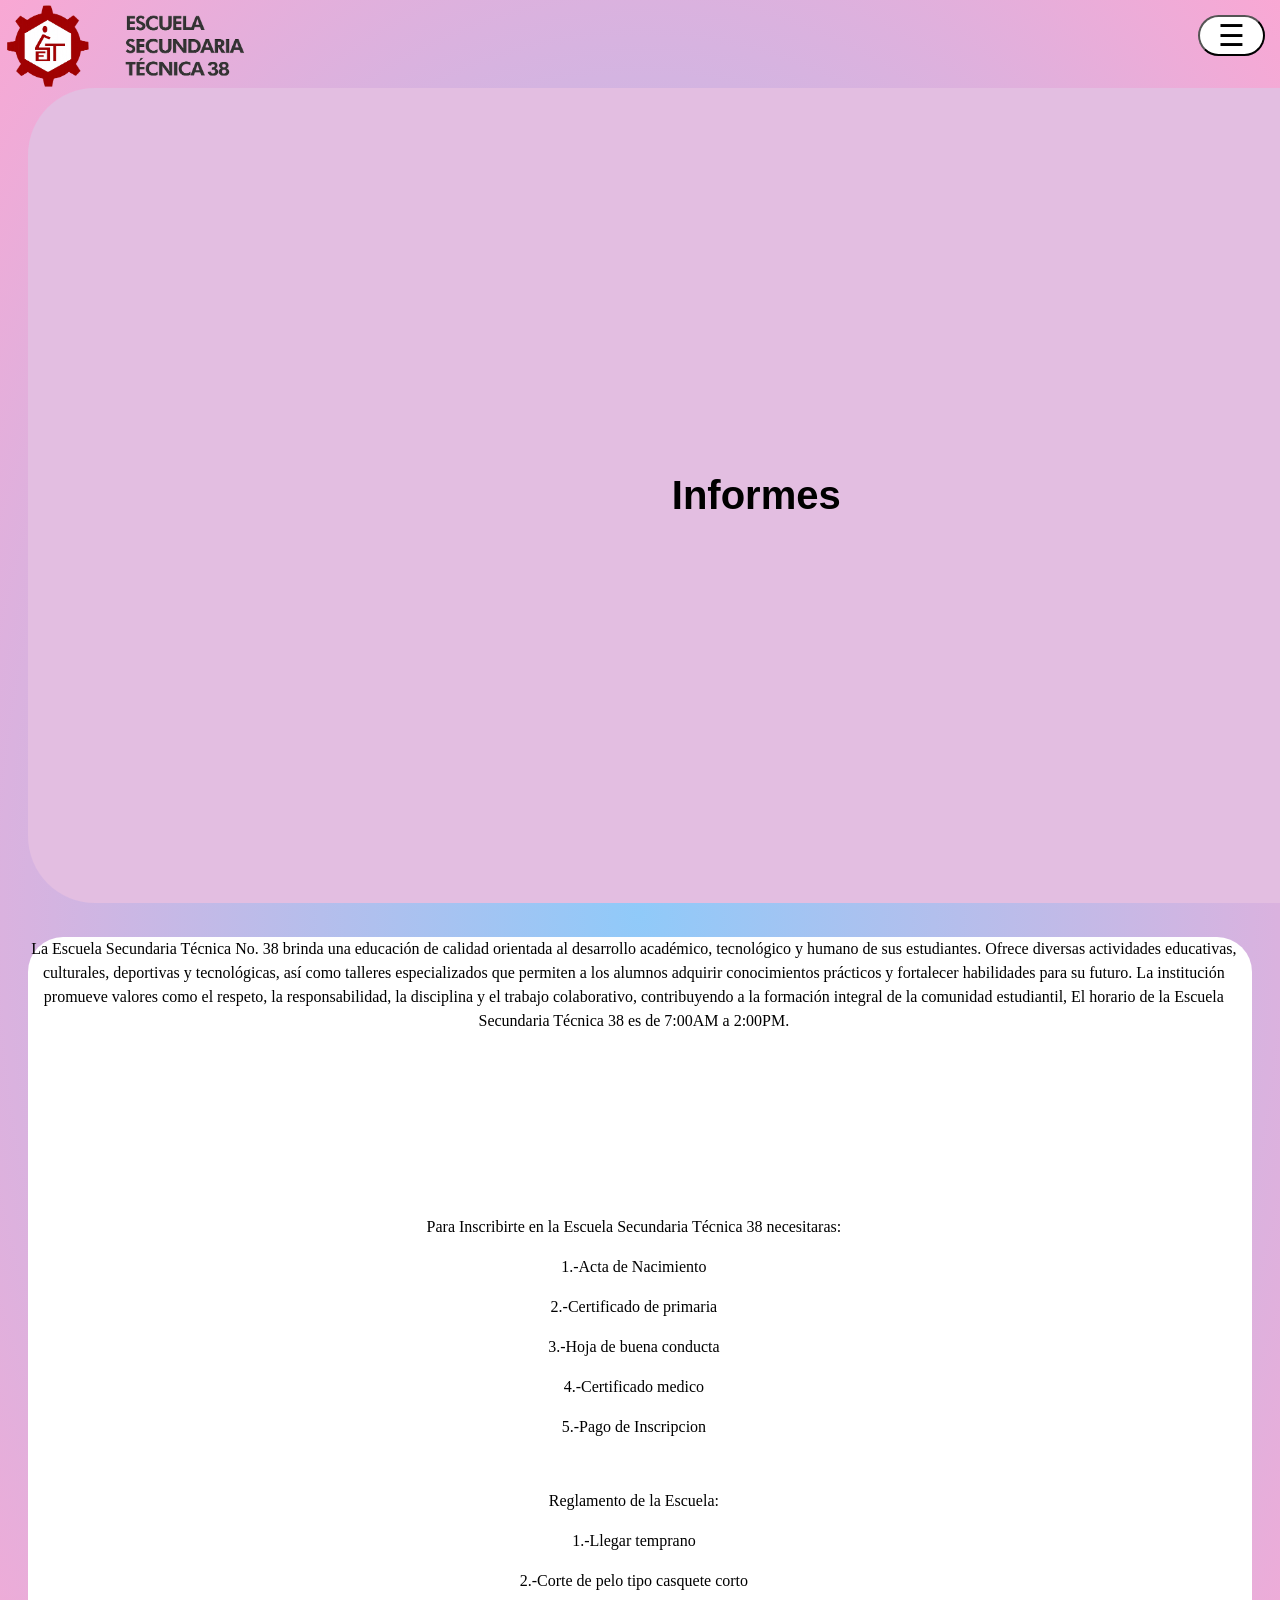
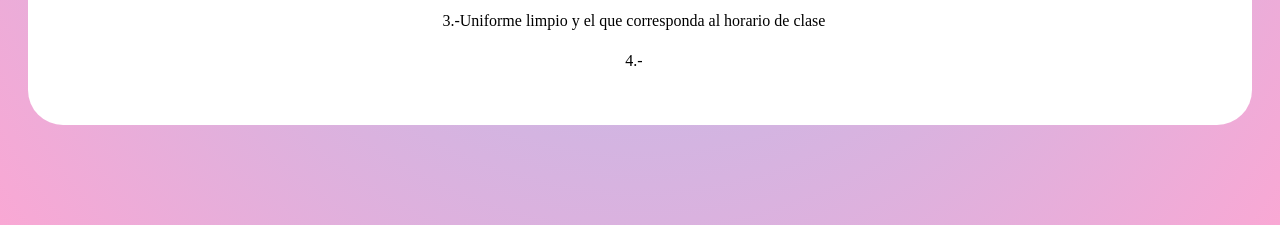
<file: Informes.html>
<html>
<head>
<meta charset="utf-8">
<meta http-equiv="X-UA-Compatible" content="IE-edge">
<meta name="viewport" content="width=device-width, initial-scale=1.0">
<title>Informes</title>
<link type="text/css" rel="stylesheet" href="h.css">
<script src="abrir.js"></script>
</head>
<body>

<h2 class="ti" >Informes</h2>

<button class="menu-btn" onclick="toggleMenu()">☰</button>

<div class="menu" id="menu">

    <button class="cerrar-menu" onclick="toggleMenu()">✖</button>
    <a href="index.html">Inicio</a>
    <a href="Escuela.html">Conoce Nuestra Escuela</a>
    <a href="Descargas.html">Descargas</a>
</div>
<div class="Inormar">
 <div class="resolucion">
<div class="desktop">
<img class="imagen" src="imagenes/fondo.png">
<div class="informacion">
<p>
La Escuela Secundaria Técnica No. 38 brinda una educación de calidad orientada al desarrollo académico, tecnológico y humano de sus estudiantes. Ofrece diversas actividades educativas, culturales, deportivas y tecnológicas, así como talleres especializados que permiten a los alumnos adquirir conocimientos prácticos y fortalecer habilidades para su futuro. La institución promueve valores como el respeto, la responsabilidad, la disciplina y el trabajo colaborativo, contribuyendo a la formación integral de la comunidad estudiantil, El horario de la Escuela Secundaria Técnica 38 es de 7:00AM  a 2:00PM.

</p>
<iframe src="https://www.google.com/maps/embed?pb=!1m18!1m12!1m3!1d3771.6458191350025!2d-98.15726382571272!3d19.035322482160907!2m3!1f0!2f0!3f0!3m2!1i1024!2i768!4f13.1!3m3!1m2!1s0x85cfc03f0d1ceed9%3A0x4fdb49bd771b2b19!2sEscuela%20Secundaria%20T%C3%A9cnica%20No.%2038!5e0!3m2!1ses-419!2smx!4v1781323960839!5m2!1ses-419!2smx" width="auto" height="auto" style="border:0;" allowfullscreen="" loading="lazy" referrerpolicy="no-referrer-when-downgrade"></iframe>
</br>
<p>Para Inscribirte en la Escuela Secundaria Técnica 38 necesitaras:</p>
<p>1.-Acta de Nacimiento</p>
<p>2.-Certificado de primaria</p>
<p>3.-Hoja de buena conducta</p>
<p>4.-Certificado medico</p>
<p>5.-Pago de Inscripcion</p>
</br>
<p> </p>
<div class="reglamento">
<p>Reglamento de la Escuela:</p>
<p>1.-Llegar temprano </p>
<p>2.-Corte de pelo tipo casquete corto</p>
<p>3.-Uniforme limpio y el que corresponda al horario de clase</p>
<p>4.-</p>
</div>
</div>
</br>
</br>
</div>
</div>
</div>
<center>


</center>
</body>
</html>
</file>
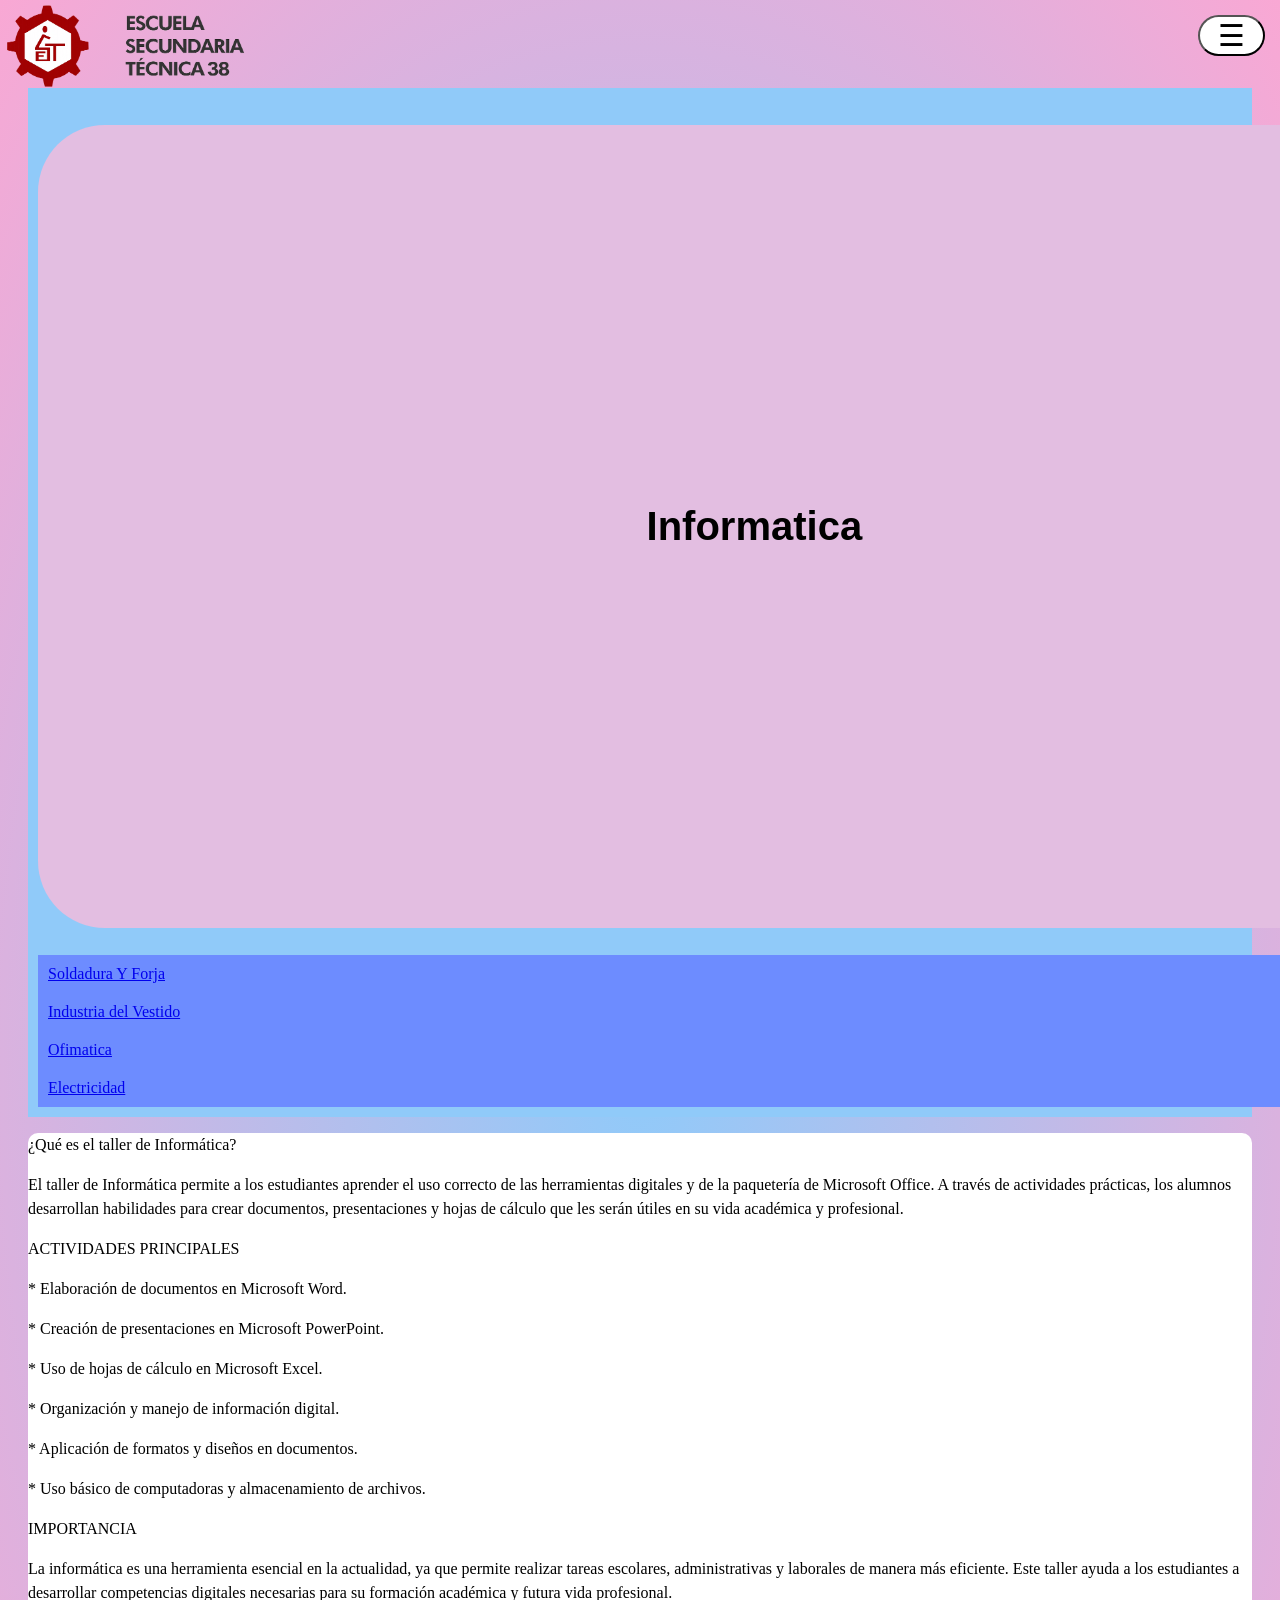
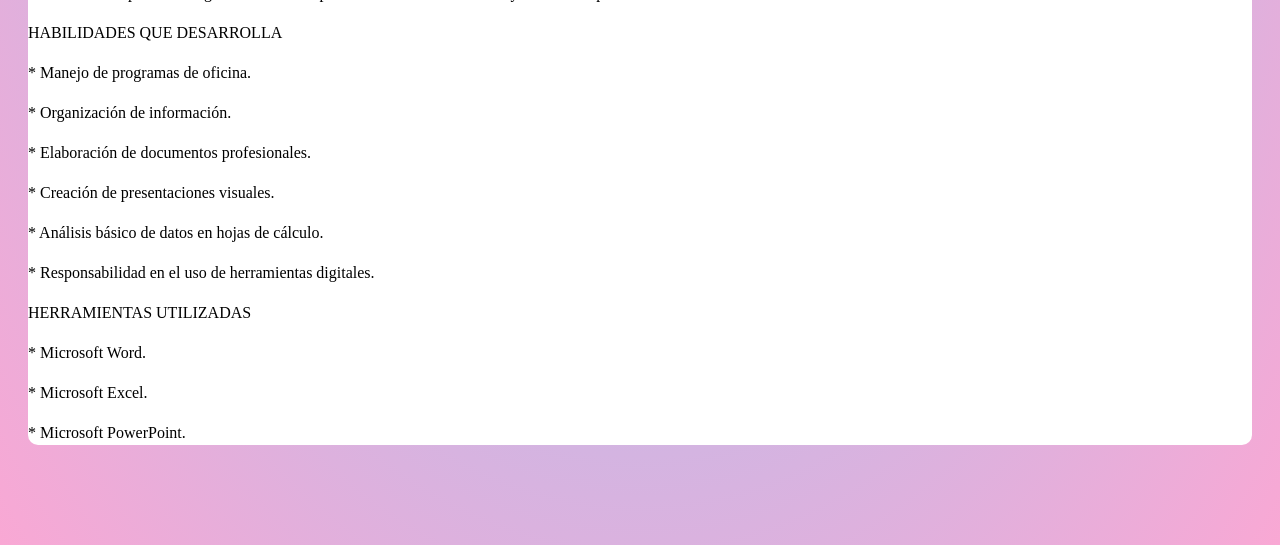
<file: informática.html>
<html>
<head>
<meta charset="utf-8">
<meta http-equiv="X-UA-Compatible" content="IE-edge">
<meta name="viewport" content="width=device-width, initial-scale=1.0">
<title>informática</title>
<script src="abrir.js"></script>
<link type="text/css" rel="stylesheet" href="h.css">
<body>
<div class="seccion">

<button class="menu-btn" onclick="toggleMenu()">☰</button>

<div class="menu" id="menu">

    <button class="cerrar-menu" onclick="toggleMenu()">✖</button>
    <a href="index.html">Inicio</a>
   <a href="Escuela.html">Salones y Grupos</a>
    <a href="Descargas.html">Descargas</a>
    <a href="Informes.html">Quieres Saber mas?</a>

</div>
<div class="informatica">
<h1 class="ti">Informatica</h1>

<div class="taller">
 <a class="sol" href="soldar.html">Soldadura Y Forja</a>
 <a class="sol" href="industri.html">Industria del Vestido</a>
 <a class="sol" href="ofimatica.html">Ofimatica</a>
 <a class="sol" href="Electricidad.html">Electricidad</a>
</div>
</div>
<img class="imagen" src="imagenes/fondo.png">
<div class="text">
<p>¿Qué es el taller de Informática?</p>

<p>
El taller de Informática permite a los estudiantes aprender el uso correcto de las herramientas digitales y de la paquetería de Microsoft Office. A través de actividades prácticas, los alumnos desarrollan habilidades para crear documentos, presentaciones y hojas de cálculo que les serán útiles en su vida académica y profesional.
</p>

<p>ACTIVIDADES PRINCIPALES</p>

<p>* Elaboración de documentos en Microsoft Word.</p>
<p>* Creación de presentaciones en Microsoft PowerPoint.</p>
<p>* Uso de hojas de cálculo en Microsoft Excel.</p>
<p>* Organización y manejo de información digital.</p>
<p>* Aplicación de formatos y diseños en documentos.</p>
<p>* Uso básico de computadoras y almacenamiento de archivos.</p>

<p>IMPORTANCIA</p>

<p>
La informática es una herramienta esencial en la actualidad, ya que permite realizar tareas escolares, administrativas y laborales de manera más eficiente. Este taller ayuda a los estudiantes a desarrollar competencias digitales necesarias para su formación académica y futura vida profesional.
</p>

<p>HABILIDADES QUE DESARROLLA</p>

<p>* Manejo de programas de oficina.</p>
<p>* Organización de información.</p>
<p>* Elaboración de documentos profesionales.</p>
<p>* Creación de presentaciones visuales.</p>
<p>* Análisis básico de datos en hojas de cálculo.</p>
<p>* Responsabilidad en el uso de herramientas digitales.</p>

<p>HERRAMIENTAS UTILIZADAS</p>

<p>* Microsoft Word.</p>
<p>* Microsoft Excel.</p>
<p>* Microsoft PowerPoint.</p>

</div>
</body>
</head>
</html>
</file>
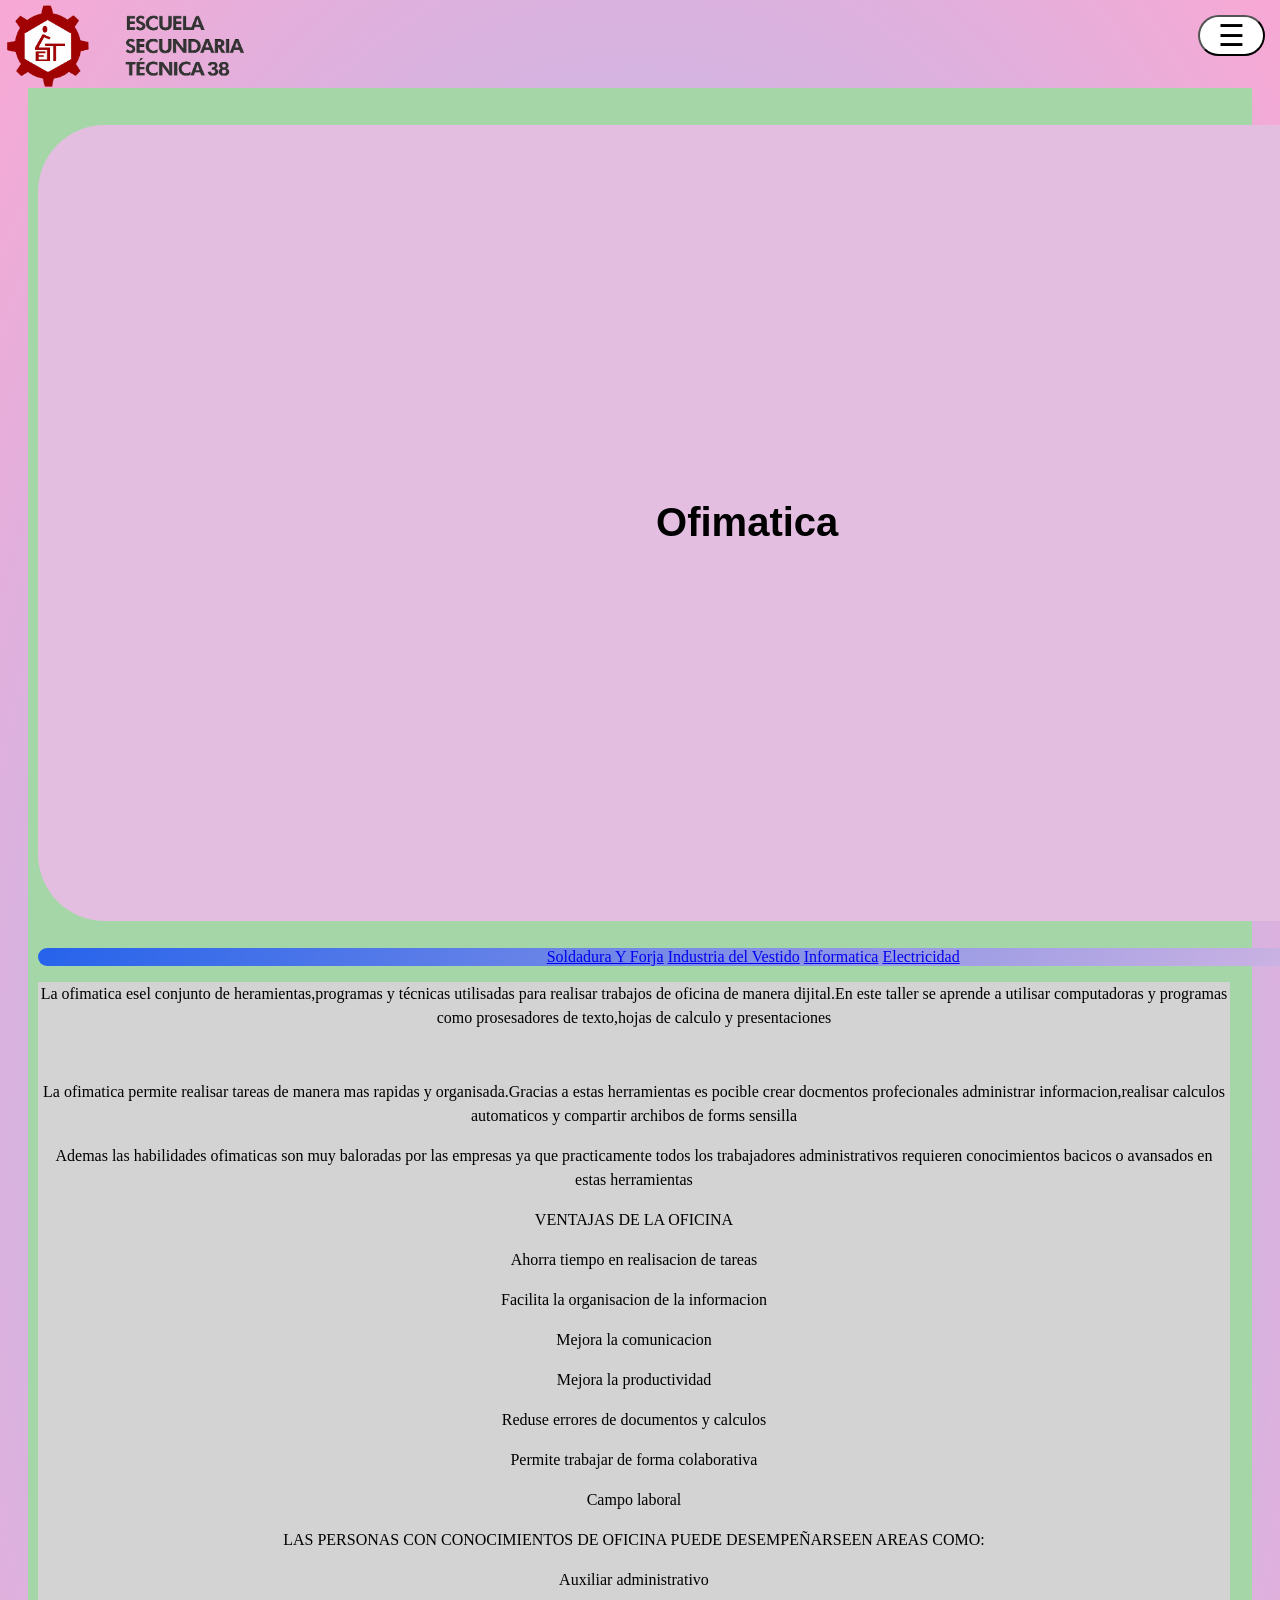
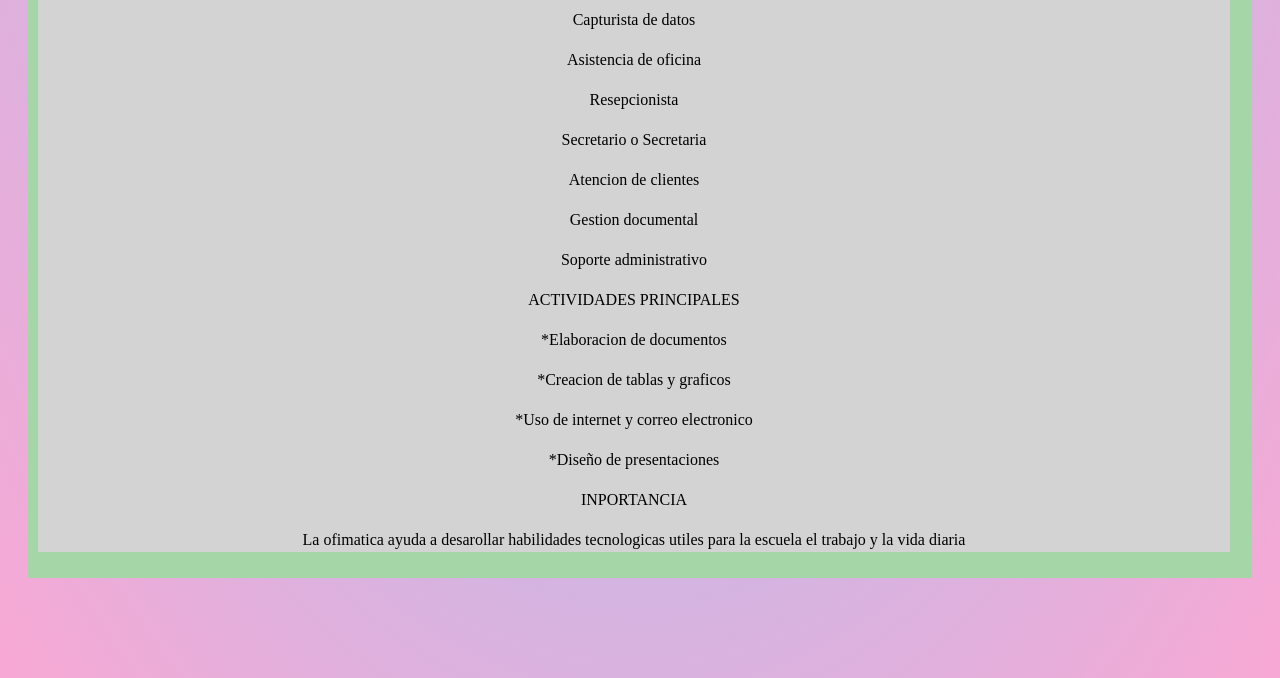
<file: ofimatica.HTML>
<html>
<head>
<meta charset="utf-8">
<meta http-equiv="X-UA-Compatible" content="IE-edge">
<meta name="viewport" content="width=device-width, initial-scale=1.0">
<title>Ofimática</title>
<script src="abrir.js"></script>
<link type="text/css" rel="stylesheet" href="h.css">
<div class="ofimatica">
<body>
<div class="resolucion">
<h1 class="ti">Ofimatica</h1>
<div class="seccion">

<button class="menu-btn" onclick="toggleMenu()">☰</button>

<div class="menu" id="menu">

    <button class="cerrar-menu" onclick="toggleMenu()">✖</button>

    <a href="index.html">Inicio</a>
    <a href="Escuela.html">Salones y Grupos</a>
    <a href="Descargas.html">Descargas</a>
    <a href="Informes.html">Quieres Saber mas?</a>

</div>
<div class="taller">
 <a href="soldar.html">Soldadura Y Forja</a>
 <a href="industri.html">Industria del Vestido</a>
 <a href="informatica.html">Informatica</A>
 <a href="Electricidad.html">Electricidad</a>
</div>
</div>
<img class="imagen" src="imagenes/fondo.png">
<div class="informa">
<p>La ofimatica esel conjunto de heramientas,programas y técnicas utilisadas para realisar trabajos de oficina de manera dijital.En este taller se aprende a utilisar computadoras y programas como prosesadores de texto,hojas de calculo y presentaciones  </p><br/>
<p>La ofimatica permite realisar tareas de manera mas rapidas y organisada.Gracias a estas herramientas es pocible crear docmentos profecionales administrar informacion,realisar calculos automaticos y compartir archibos de forms sensilla</p>
<p>Ademas las habilidades ofimaticas son muy baloradas por las empresas ya que practicamente todos los trabajadores administrativos  requieren conocimientos bacicos o avansados en estas herramientas 
<p>VENTAJAS DE LA OFICINA</p>
<p>Ahorra tiempo en realisacion de tareas</p> 
<p>Facilita la organisacion de la informacion</p> 
<p>Mejora la comunicacion</p> 
<p>Mejora la productividad</p> 
<p>Reduse errores de documentos y calculos</p> 
<p>Permite trabajar de forma colaborativa</p> 
<p>Campo laboral</p> 
<p>LAS PERSONAS CON CONOCIMIENTOS DE OFICINA PUEDE DESEMPEÑARSEEN AREAS COMO:</P>
<p>Auxiliar administrativo</p> 
<p>Capturista de datos</p> 
<p>Asistencia de oficina</p> 
<p>Resepcionista</p> 
<p>Secretario o Secretaria</p>
<p>Atencion de clientes</p> 
<p>Gestion documental</p> 
<p>Soporte administrativo</p> 
<p>ACTIVIDADES PRINCIPALES</p>
<P>*Elaboracion de documentos</P>
<p>*Creacion de tablas y graficos</p>
<p>*Uso de internet y correo electronico</p>
<p>*Diseño de presentaciones</p>
<p>INPORTANCIA</p>
<P>La ofimatica ayuda a desarollar habilidades tecnologicas utiles para la escuela el trabajo y la vida diaria</P>
</div>
</div>
</body>

</head> 
   
</html>
</file>
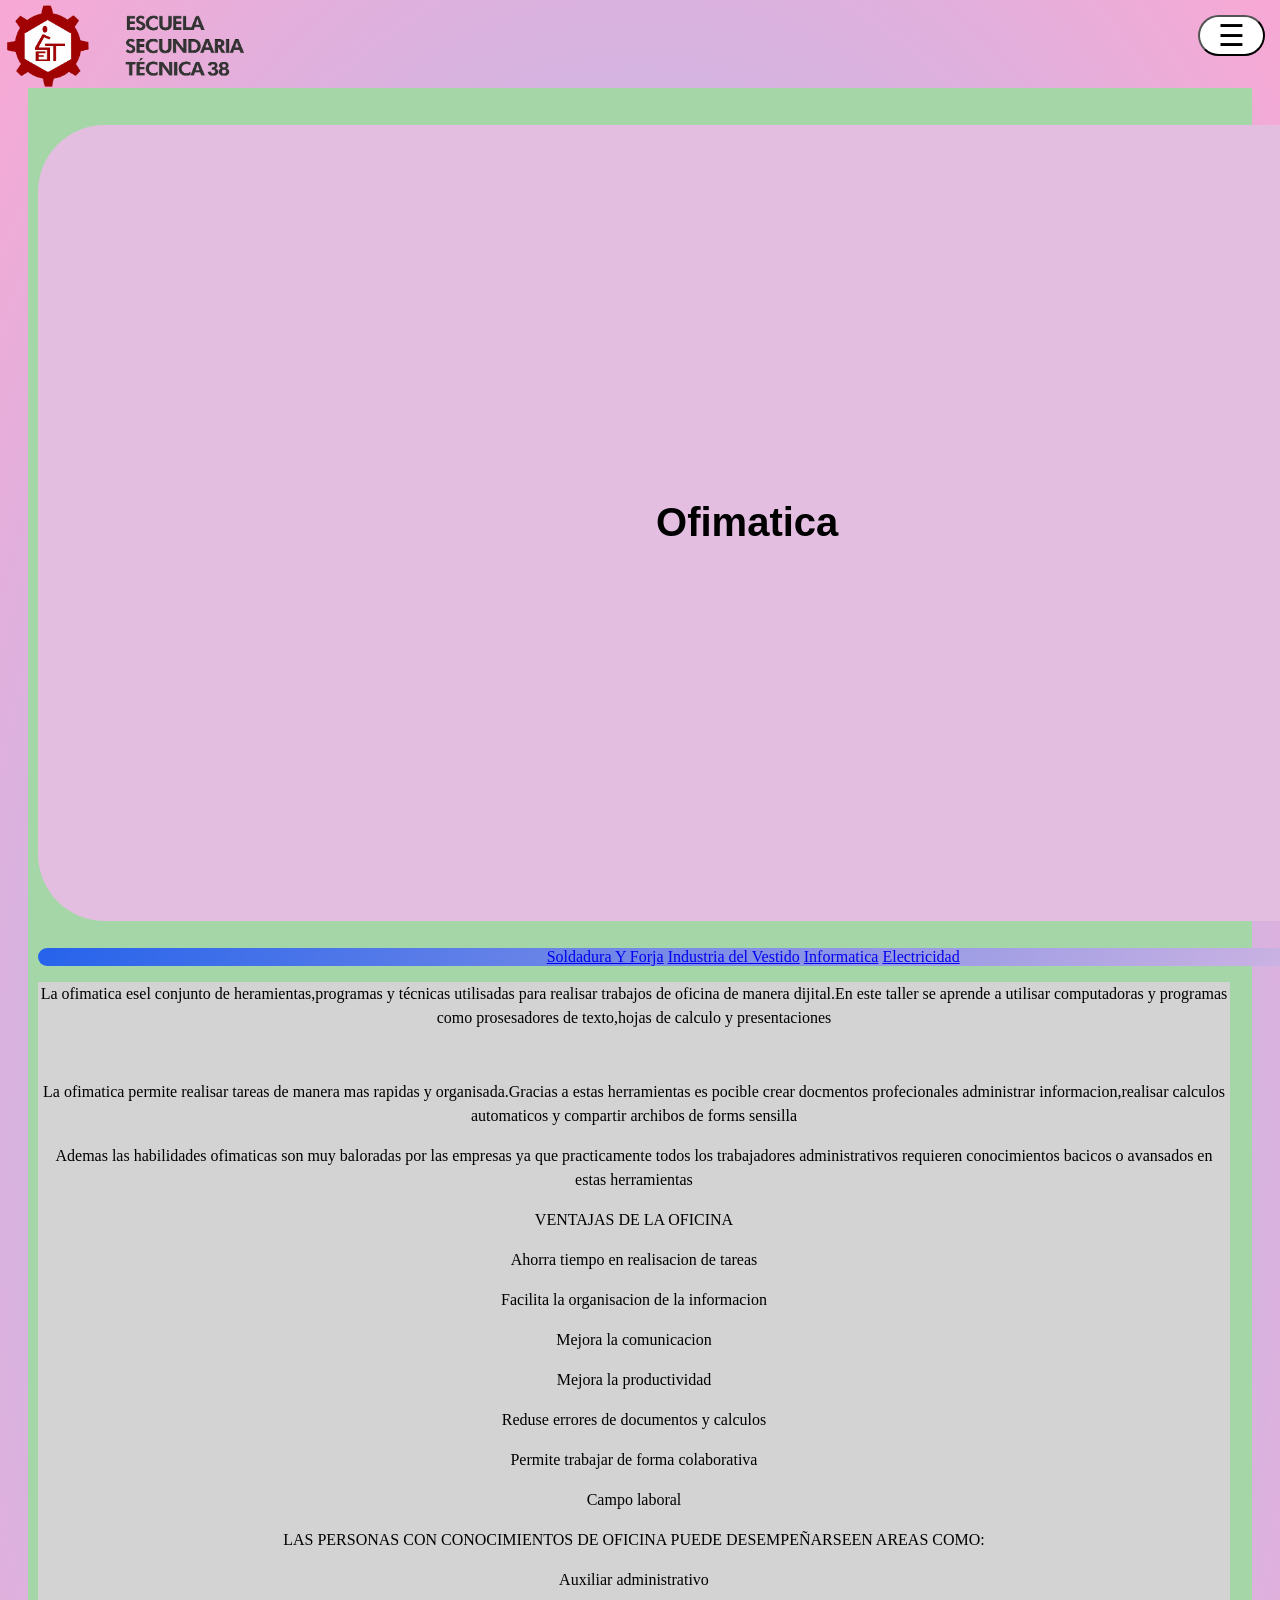
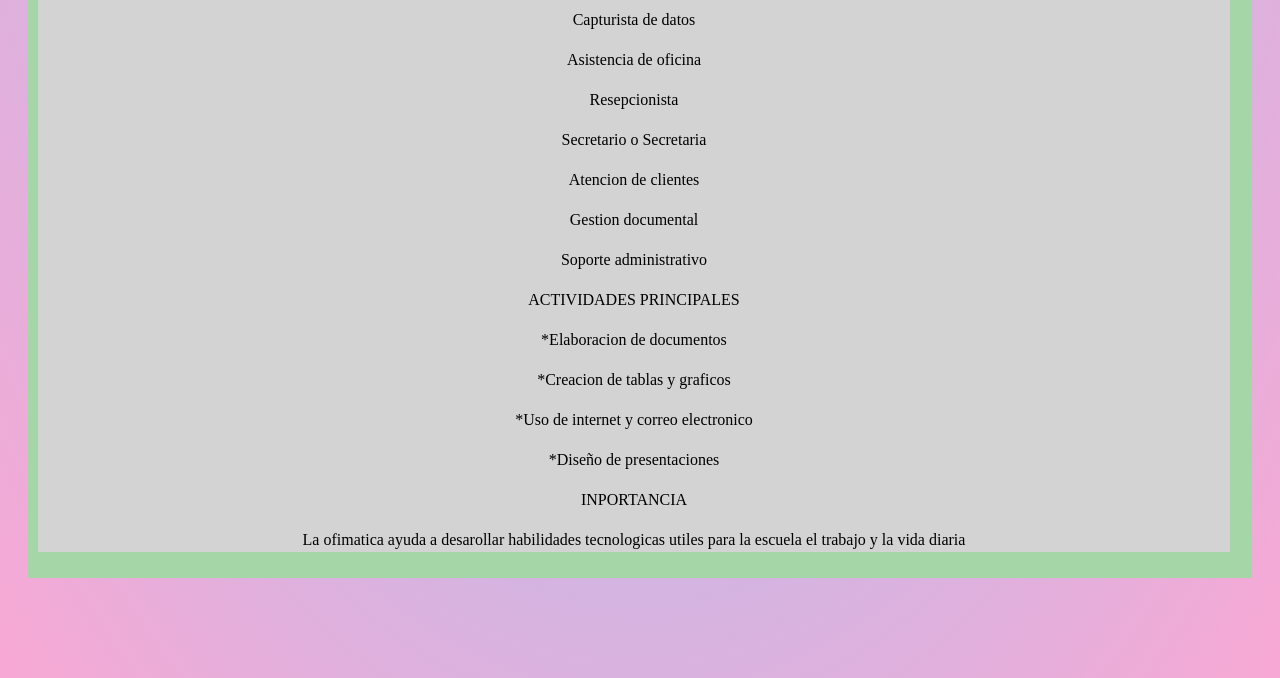
<file: ofimatica.html>
<html>
<head>
<meta charset="utf-8">
<meta http-equiv="X-UA-Compatible" content="IE-edge">
<meta name="viewport" content="width=device-width, initial-scale=1.0">
<title>Ofimática</title>
<script src="abrir.js"></script>
<link type="text/css" rel="stylesheet" href="h.css">
<div class="ofimatica">
<body>
<div class="resolucion">
<h1 class="ti">Ofimatica</h1>
<div class="seccion">

<button class="menu-btn" onclick="toggleMenu()">☰</button>

<div class="menu" id="menu">

    <button class="cerrar-menu" onclick="toggleMenu()">✖</button>

    <a href="index.html">Inicio</a>
    <a href="Escuela.html">Salones y Grupos</a>
    <a href="Descargas.html">Descargas</a>
    <a href="Informes.html">Quieres Saber mas?</a>

</div>
<div class="taller">
 <a href="soldar.html">Soldadura Y Forja</a>
 <a href="industri.html">Industria del Vestido</a>
 <a href="informatica.html">Informatica</A>
 <a href="Electricidad.html">Electricidad</a>
</div>
</div>
<img class="imagen" src="imagenes/fondo.png">
<div class="informa">
<p>La ofimatica esel conjunto de heramientas,programas y técnicas utilisadas para realisar trabajos de oficina de manera dijital.En este taller se aprende a utilisar computadoras y programas como prosesadores de texto,hojas de calculo y presentaciones  </p><br/>
<p>La ofimatica permite realisar tareas de manera mas rapidas y organisada.Gracias a estas herramientas es pocible crear docmentos profecionales administrar informacion,realisar calculos automaticos y compartir archibos de forms sensilla</p>
<p>Ademas las habilidades ofimaticas son muy baloradas por las empresas ya que practicamente todos los trabajadores administrativos  requieren conocimientos bacicos o avansados en estas herramientas 
<p>VENTAJAS DE LA OFICINA</p>
<p>Ahorra tiempo en realisacion de tareas</p> 
<p>Facilita la organisacion de la informacion</p> 
<p>Mejora la comunicacion</p> 
<p>Mejora la productividad</p> 
<p>Reduse errores de documentos y calculos</p> 
<p>Permite trabajar de forma colaborativa</p> 
<p>Campo laboral</p> 
<p>LAS PERSONAS CON CONOCIMIENTOS DE OFICINA PUEDE DESEMPEÑARSEEN AREAS COMO:</P>
<p>Auxiliar administrativo</p> 
<p>Capturista de datos</p> 
<p>Asistencia de oficina</p> 
<p>Resepcionista</p> 
<p>Secretario o Secretaria</p>
<p>Atencion de clientes</p> 
<p>Gestion documental</p> 
<p>Soporte administrativo</p> 
<p>ACTIVIDADES PRINCIPALES</p>
<P>*Elaboracion de documentos</P>
<p>*Creacion de tablas y graficos</p>
<p>*Uso de internet y correo electronico</p>
<p>*Diseño de presentaciones</p>
<p>INPORTANCIA</p>
<P>La ofimatica ayuda a desarollar habilidades tecnologicas utiles para la escuela el trabajo y la vida diaria</P>
</div>
</div>
</body>

</head> 
   
</html>
</file>
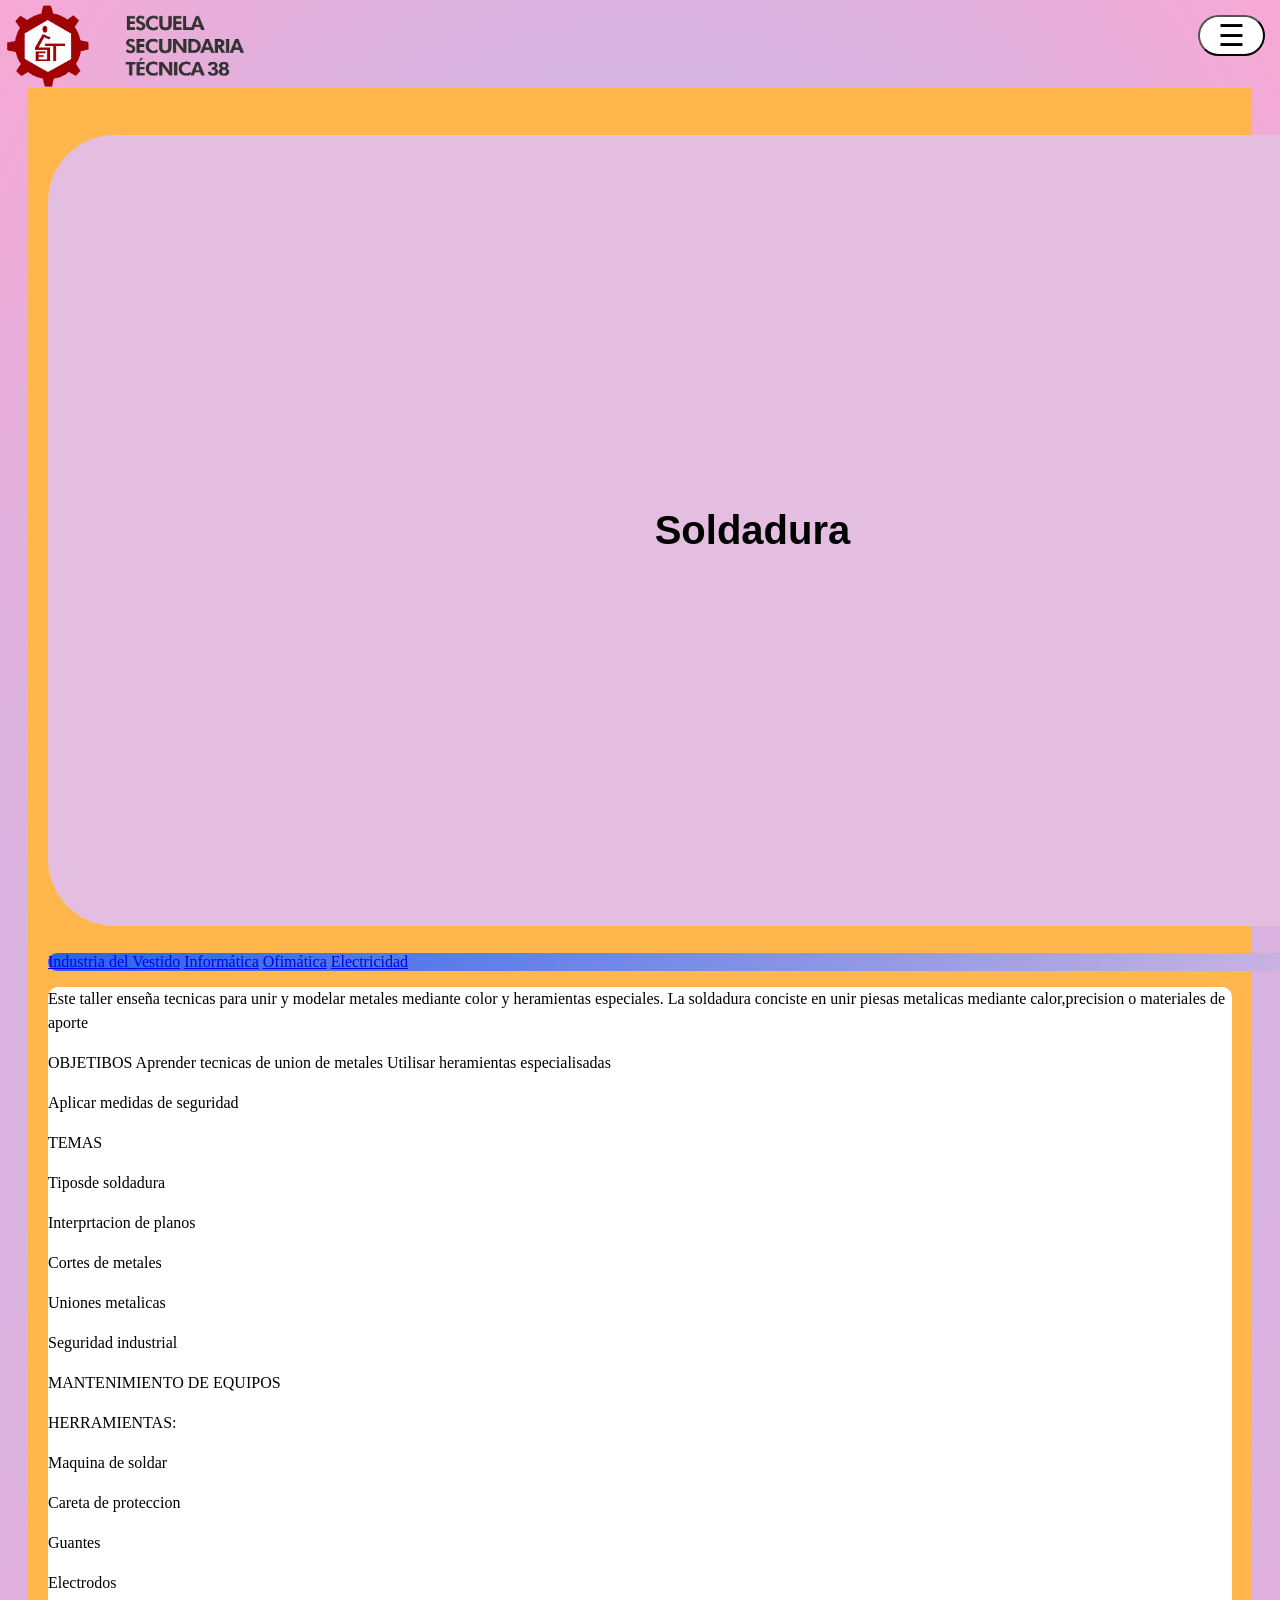
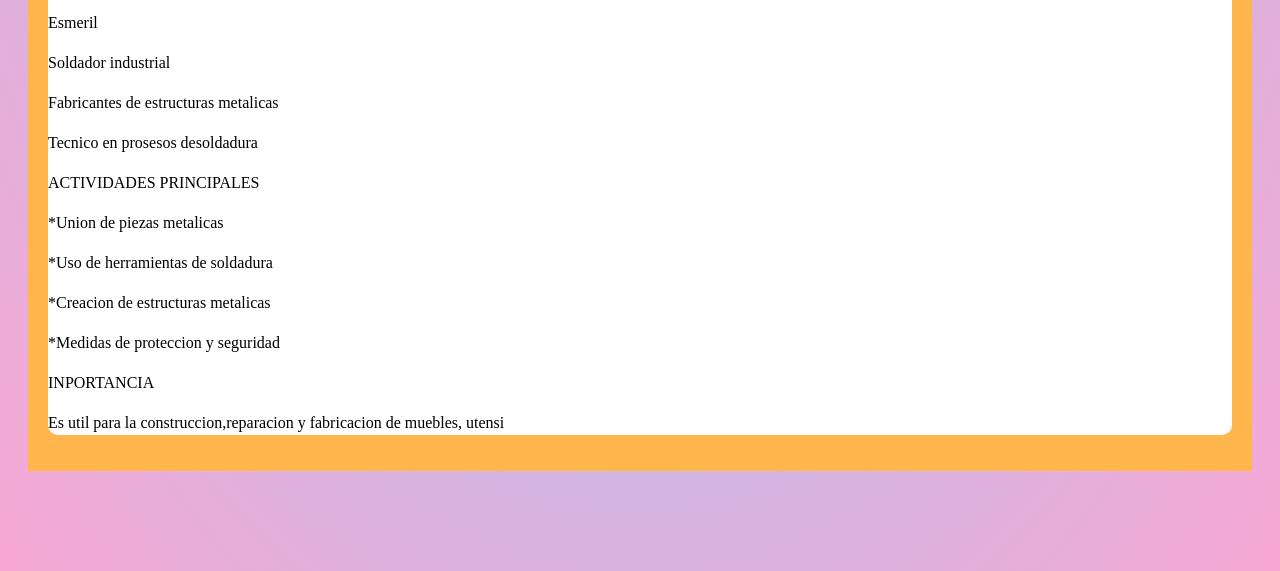
<file: soldar.html>
<html>
<head>
<meta charset="utf-8">
<meta http-equiv="X-UA-Compatible" content="IE-edge">
<meta name="viewport" content="width=device-width, initial-scale=1.0">
<title>Soldadura y Forja</title>
<script src="abrir.js"></script>
<link type="text/css" rel="stylesheet" href="h.css">
</head>

<body>

<div class="soldadura">

<h1 class="ti">Soldadura</h1>
<button class="menu-btn" onclick="toggleMenu()">☰</button>

<div class="menu" id="menu">

    <button class="cerrar-menu" onclick="toggleMenu()">✖</button>

    <a href="index.html">Inicio</a>
    <a href="Escuela.html">Salones y Grupos</a>
    <a href="Descargas.html">Descargas</a>
    <a href="Informes.html">Quieres Saber mas?</a>

</div>
<div class="taller">
    <a href="industri.html">Industria del Vestido</a>
    <a href="informatica.html">Informática</a>
    <a href="ofimatica.html">Ofimática</a>
    <a href="Electricidad.html">Electricidad</a>
</div>

<img class="imagen" src="imagenes/fondo.png">
<div class="text">
<p>Este taller enseña tecnicas para unir y modelar metales mediante color y heramientas especiales.
La soldadura conciste en unir piesas metalicas mediante calor,precision o materiales de aporte
</p>
<P>
OBJETIBOS
Aprender tecnicas de union de metales
Utilisar heramientas especialisadas
<p>Aplicar medidas de seguridad 
<p>TEMAS</p>   
<p>Tiposde soldadura</p> 
<p>Interprtacion de planos</p> 
<p>Cortes de metales</p>
<p>Uniones metalicas</p> 
<p>Seguridad industrial</p> 
<p>MANTENIMIENTO DE EQUIPOS</p>
<p>HERRAMIENTAS:</p>
<p>Maquina de soldar</p>
<p>Careta de proteccion</p>
<p>Guantes</p>
<p>Electrodos</p>
<p>Esmeril </p> 
<p>Soldador industrial</p> 
<p>Fabricantes de estructuras metalicas</p>
<p>Tecnico en prosesos desoldadura</p>

<p>ACTIVIDADES PRINCIPALES </p>
<p>*Union de piezas metalicas </p>
<p>*Uso de herramientas de soldadura  </p>
<p>*Creacion de estructuras metalicas </p>
<p>*Medidas de proteccion y seguridad</p>
<p>INPORTANCIA</p>
<p>Es util para la construccion,reparacion y fabricacion de muebles, utensi  </p>
</div>

</body>
</html>
</file>
<file: h.css>
body{

    background: radial-gradient(circle, #81D4FA 0%, #81D4FA 35%, #FFFFFF 45%);
    background: radial-gradient(#90CAF9, #F9A8D4);
    padding: 80px 20px 100px 20px;   /* Ajusta el padding según necesites */
    margin-bottom: 0;
    position: relative;
}
.menu-btn{
    position:fixed;
    top:15px;
    right:15px;
    font-size:30px;
    cursor:pointer;
    background:#ffffff;
    border-radius:45px;
	width:67px;
}

.menu{
    position:fixed;
    top:0;
    right:-250px;
    width:250px;
    height:100%;
    background: linear-gradient(180deg, #7C3AED, #2563EB);
    transition:0.5s;
    padding-top:60px;
}

.menu a{
    display:block;
    color:white;
    text-decoration:none;
    padding:15px 20px;
	background: linear-gradient(135deg, #2563EB, #60A5FA);
	font-family:Cascadia Code;
	   z-index: 1000;
}

.menu a:hover{
    background:#00CCFF;
}

.menu.active{
    right:0;
}
.imagenes{/*imagen taller*/
    width: 250px;
    position: relative;
    left: 200px; /* Mueve a la derecha */
    top: 218px;  /* Mueve hacia abajo */
    transition:0.3s;
	border-radius:45px;
}
.imagenes:hover{
   transform:scale(1.9);
margin:auto;   
}


.imagen{/*LOGO*/
    position: fixed; /* Se queda fija en la pantalla */
    top: -30px;       /* Distancia desde arriba */
    left: 5px;      /* Distancia desde la izquierda */
    width: 250px;    /* Tamaño de la imagen */

}
.soldadura{
    background-color:#FFB74D;
    padding:20px;
}

.vestido{
    background-color:#F8BBD0;
    padding:10px;
}

.informatica{
    background-color:#90CAF9;
    padding:10px;
}

.ofimatica{
    background-color:#A5D6A7;
    padding:10px;
}
.electricidad{
    background-color:#FFB74D;
    padding:20px;
}
.tt{
	    font-family: "Trebuchet MS", sans-serif;
    font-size: 35px;
    font-weight: none;
	background:#7C3AED;
		padding: 80px;
	width:90%;
border-radius:125px;
  display: flex;
    justify-content: center; 
    align-items: center;     
    height: 7vh;
}

.ti{/* TITULO */

  display: flex;
    justify-content: center; 
    align-items: center;     
    height: 9vh;
    font-family: "Trebuchet MS", sans-serif;
    font-size: 32px;
    font-weight: bold;
	background:#E3BEE1;
		padding: 100px;
width:97%;
border-radius:67px;

}
.gif{
	width:250px;
    margin-bottom:400px;
}
.text{
	font-family: calibri;
	background:#ffffff;
	border-radius:10px;
}
.taller{
	background: linear-gradient(135deg, #2563EB, #E3BEE1);
    text-decoration:none;
width:120%;
border-radius:67PX;
}
.s{
	background: linear-gradient(135deg, #90CAF9, #E3BEE1);
    font-family: Georgia;
}
.color{
color:#ff00ff;

}
.ttt{
color:#ffffff;

}
.sol{
	
    background-color: #6d8cff;
    padding: 10px;
    display: flex;
    gap: 20px; /* separación entre enlaces */
}
.6{
    position: fixed; /* Se queda fija en la pantalla */
    top: -67px;       /* Distancia desde arriba */
    left: 5px;      /* Distancia desde la izquierda */
    width: 250px;  
}
.Informa{
	text-align:;
		background:#D3D3D3;
		
}
.info{
	text-align:justify;
	background:#D3D3D3;
}
.resolucion{
	text-align:center;
	width:99%
	
}
/**Movil**/
@media (max-width: 767px){
	.desktop{ 
  
        margin: auto;
        padding: 10px;
    }

    .Informa{
        width: 100%;
        box-sizing: border-box;
    }

    .imagen{

    width: 67%;
    max-width: 100%;
    height: auto;
    display: block;
}
    }

    p{
        font-size: 16px;
        line-height: 1.5;
    }

    h1{
        font-size: 24px;
    }
	.imagenes{/*imagen taller*/
display:none;
}
.ti{/* TITULO */

  display: flex;
    justify-content: center; 
    align-items: center;     
    height: 9vh;
    font-family: "Trebuchet MS", sans-serif;
    font-size: 250%;
    font-weight: bold;
	background:#E3BEE1;
		padding: 30%;
width:59%;
border-radius:67px;

}
.menu-btn{
    position:fixed;
    top:15px;
    right:15px;
    font-size:30px;
    cursor:pointer;
    background:#ffffff;
    border-radius:45px;
	width:67px;
}

.menu{
    position:fixed;
    top:0;
    right:-250px;
    width:250px;
    height:100%;
    background: linear-gradient(180deg, #7C3AED, #2563EB);
    transition:0.5s;
    padding-top:60px;
}

.menu a{
    display:block;
    color:white;
    text-decoration:none;
    padding:15px 20px;
	background: linear-gradient(135deg, #2563EB, #60A5FA);
	font-family:Cascadia Code;
	   z-index: 1000;
}

.menu a:hover{
    background:#00CCFF;
}

.menu.active{
    right:0;
}
.Escuela{
	    width: 67%;
    max-width: 100%;
    height: auto;
border-radius:50px;
}

.Nuestra{
		font-family:calibri;
	font-size:250%;
}
.PP{
			font-family:calibri;
	font-size:67%;
}
.ca{
		    width: 90%;
    max-width: 100%;
    height: auto;
	border-radius:35px;
}
.inormar{
background:#ffffff;
font-family:caibri;
	border-radius:35px;
}








}}
	.tablet{ display:none;}

}
/**Tablet**/
@media (max-width: 768px) and (max-width: 990px){
		.desktop{ display:none;}

.movil{ display:none;}

}
/**Compu**/
@media (min-width: 991px){

	.tablet{ display:none;}
.movil{ display:none;}

}




.persona{
    position: fixed;
    bottom: auto;
    right: 20px;
    width: 355px;
	border-radius:30px;
		   z-index: ;
}
.cerrar-menu{
    position: absolute;
    top: 10px;
    right: 10px;
    background: transparent;
    border: none;
    color: white;
    font-size: 30px;
    cursor: pointer;
}

.menu{
    z-index: 1000;
}
.Escuela{
	    width: 67%;
    max-width: 100%;
    height: auto;
}

.Nuestra{
		font-family:calibri;
	font-size:250%;
}
.PP{
			font-family:calibri;
	font-size:67%;
}
.ca{
		    width: 90%;
    max-width: 100%;
    height: auto;
	border-radius:35px;
}
.inormar{
background:#ffffff;
font-family:caibri;
	
}
</file>
